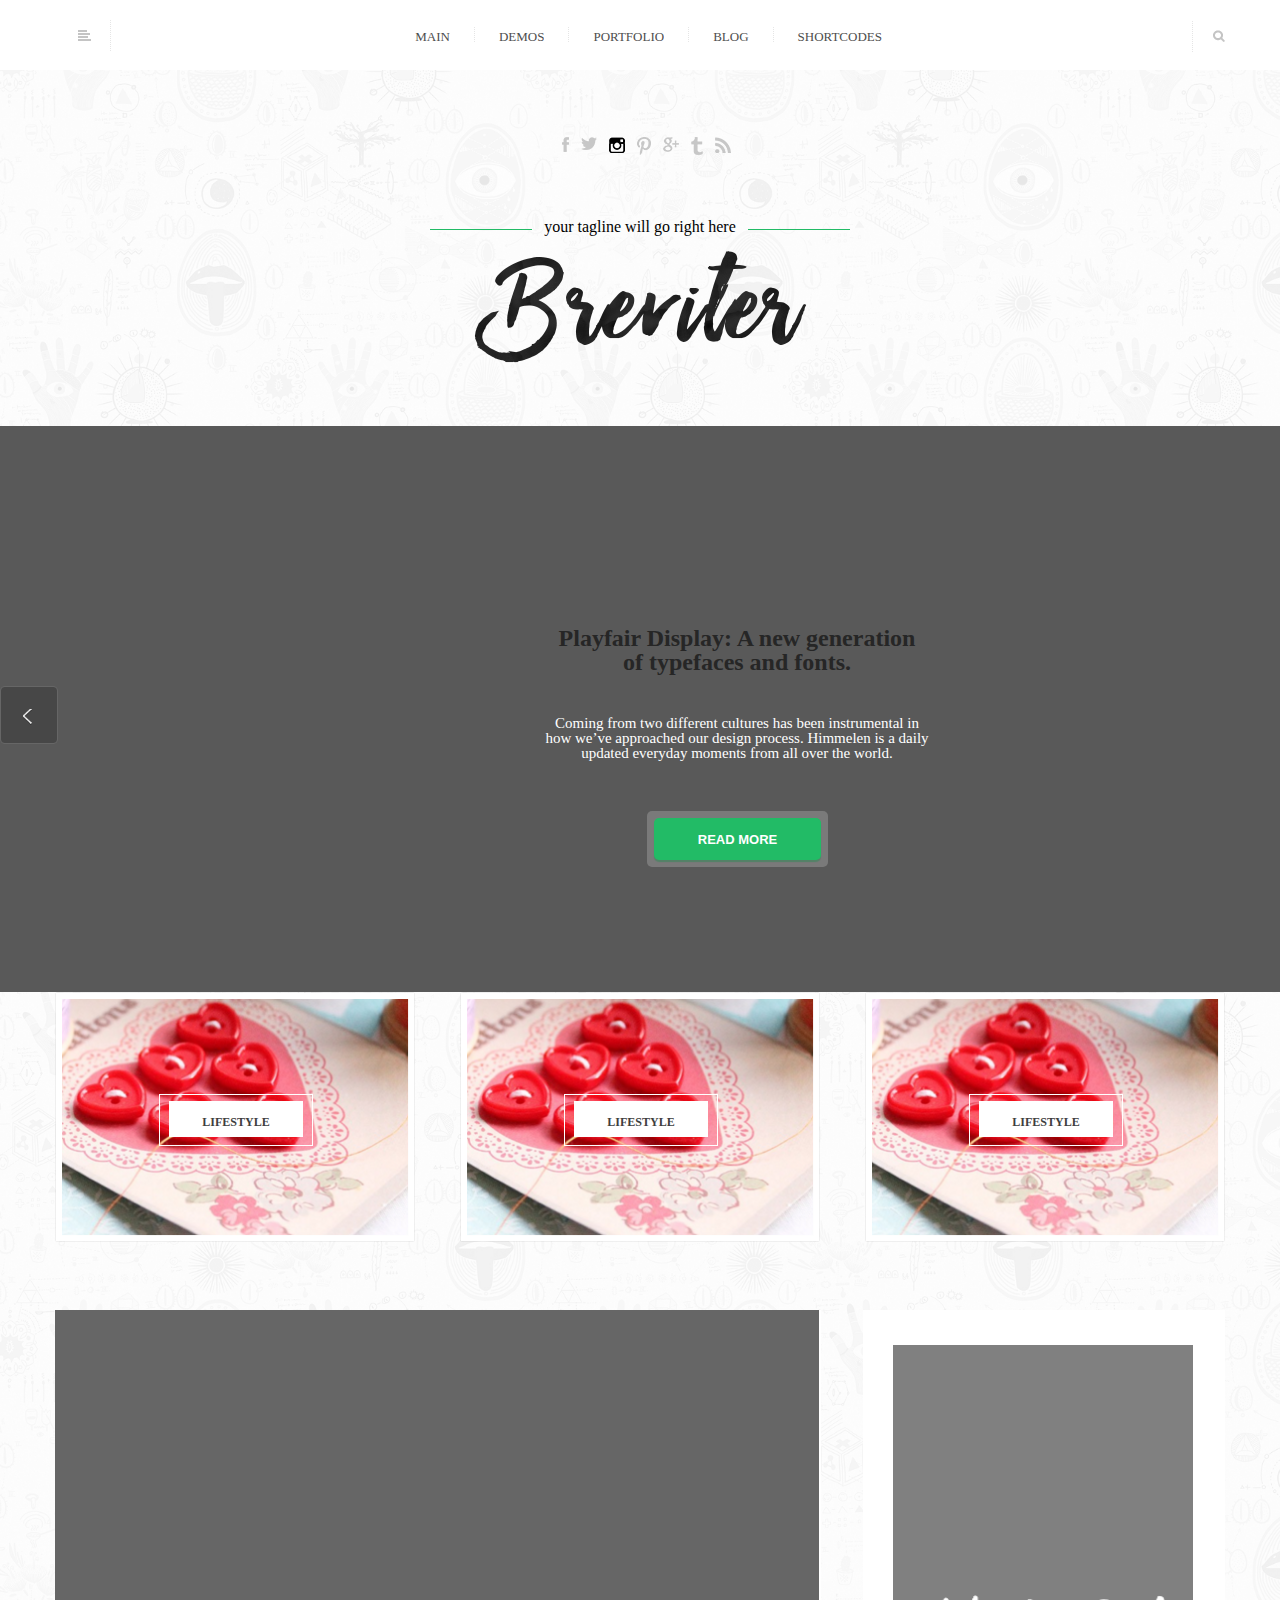
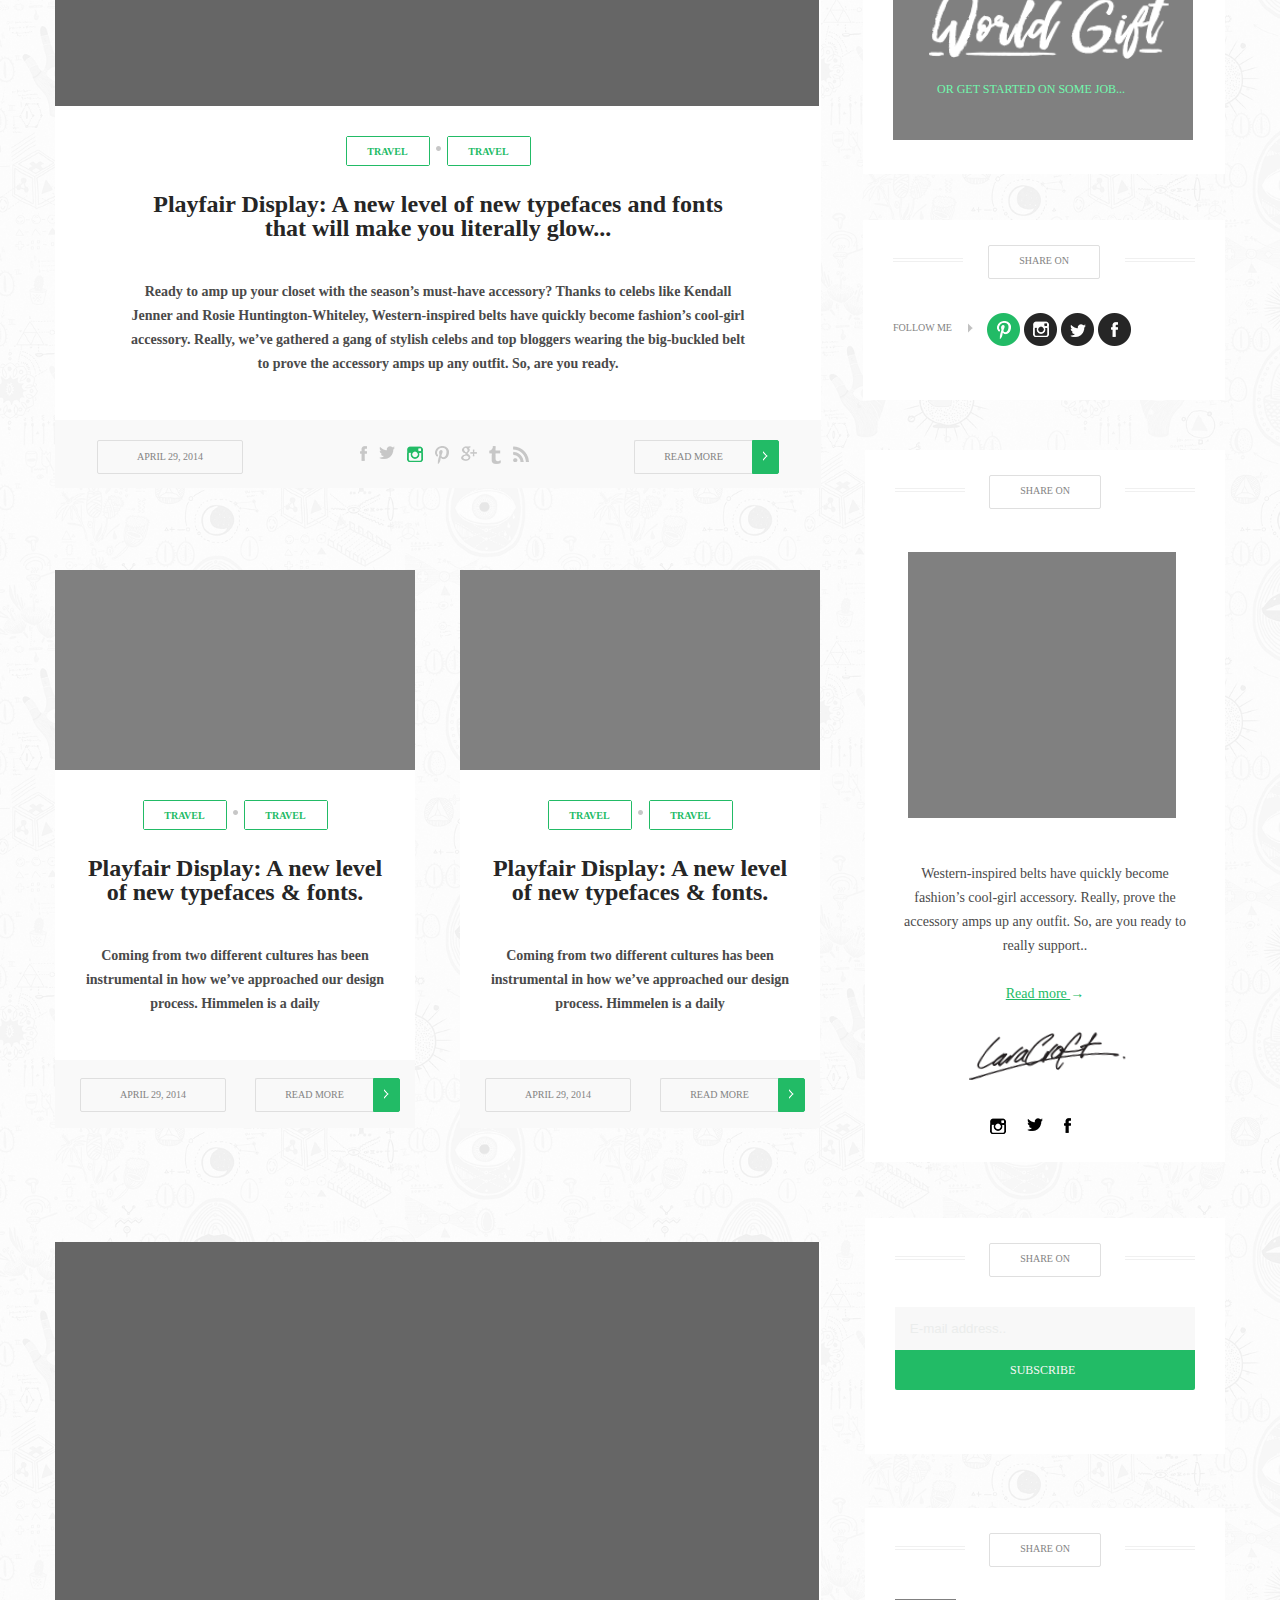
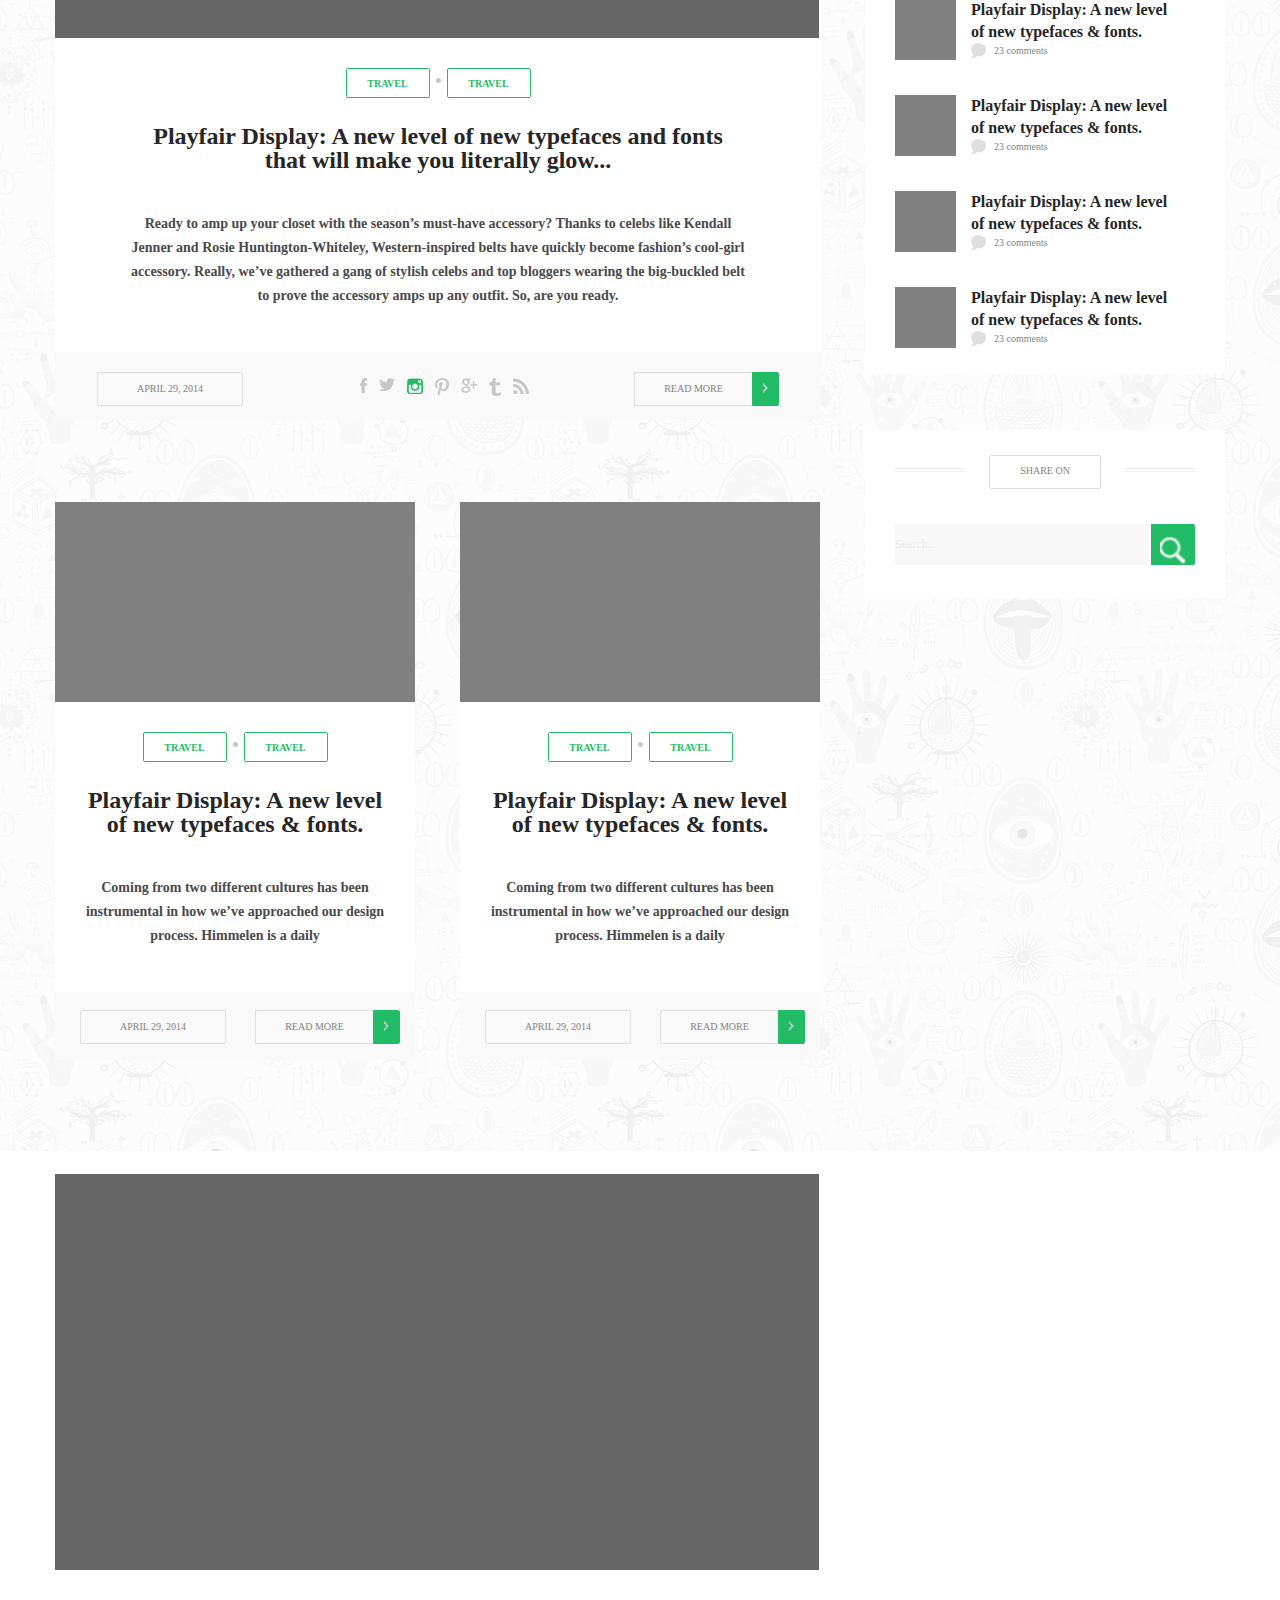
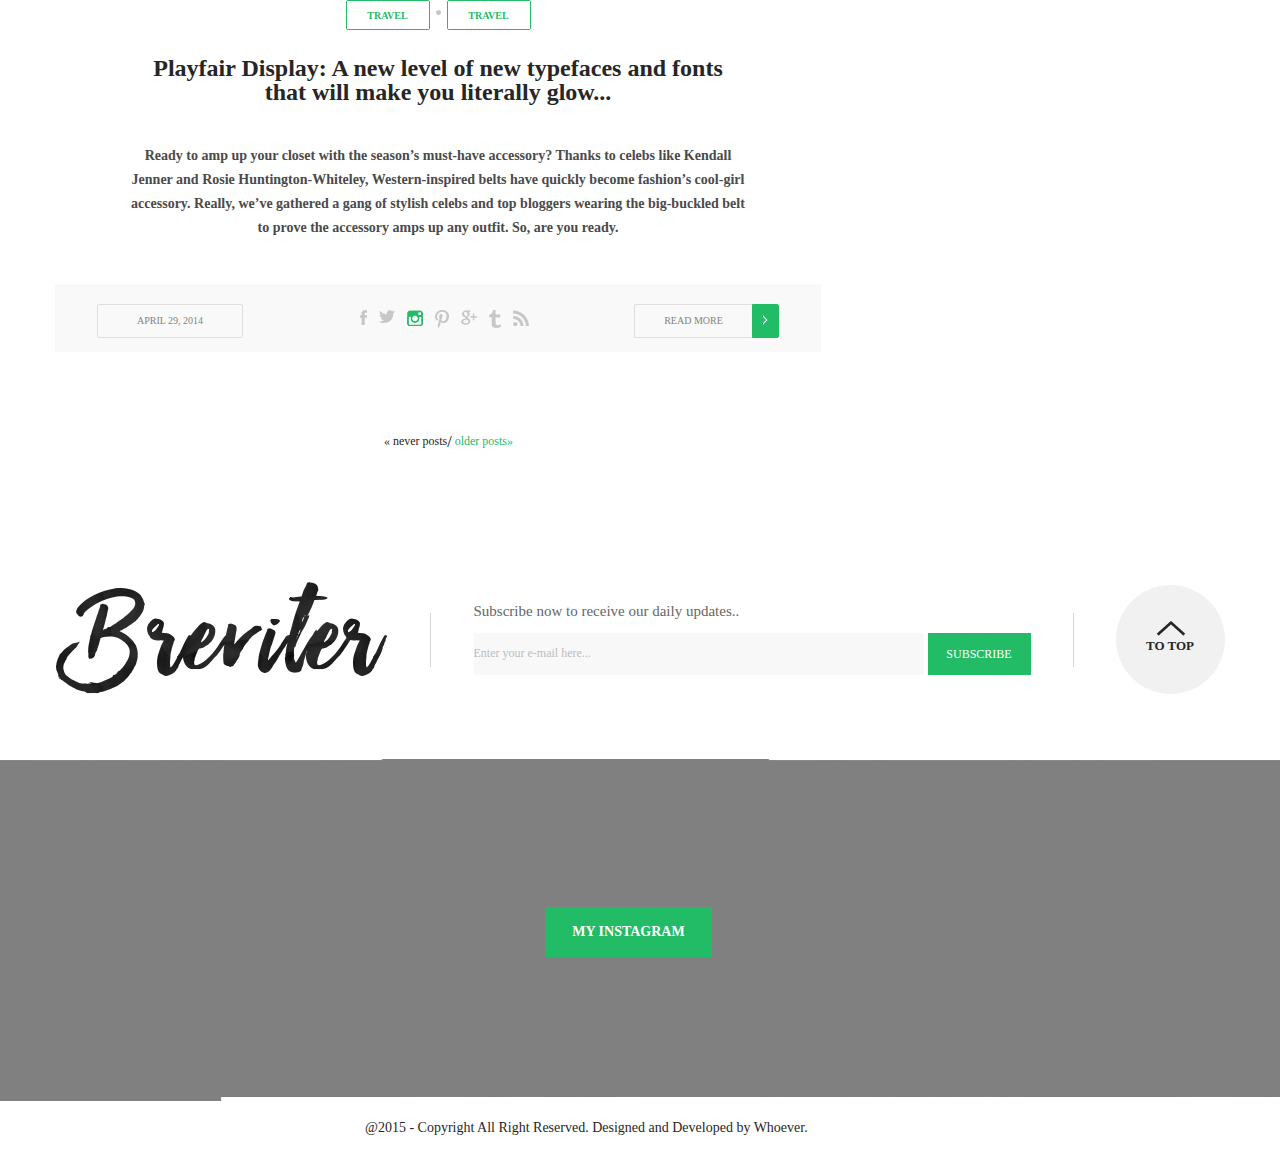
<file: index.html>
<!doctype html>
<html xmlns="http://www.w3.org/1999/xhtml">

<head>
	<meta http-equiv="Content-Type" content="text/html; charset=utf-8" />
	<meta name="viewport" content="width=device-width; initial-scale=1">
	<link rel="stylesheet" href="css/all.css" type="text/css" />
	<link rel="stylesheet" href="sass/fonts.css" type="text/css" />
	<script type="text/javascript" src="js/jquery-3.2.0.js"></script>
	<script type="text/javascript" src="js/main.js"></script>
	<title>Breviter</title>
</head>

<body>
	<div id="wrapper">
		<header>
			<div class="layout">
				<div class="logo">

				</div>
				<div class="menu">



					<div class="icon">
						<img src="./images/icon.png" alt="ico">

					</div>
					<div class="div-er">
						<img src="./images/div-er.png" alt="div-er">

					</div>


				</div>
				<div class="search">

					<img src="./images/Search.png" alt="search">
				</div>
				<div class="div-er2">

					<img src="./images/div -er copy.png" alt="div-er2">
				</div>
			</div>


			<nav>
				<ul>
					<li>
						<a href="#" class="link">MAIN</a>
					</li>
					<li>
						<img src="./images/Layer 5.png" alt="Layer">
					</li>
					<li>
						<a href="#" class="link">DEMOS</a>
					</li>
					<li>
						<img src="./images/Layer 5.png" alt="Layer">
					</li>
					<li>
						<a href="#" class="link">PORTFOLIO</a>
					</li>
					<li>
						<img src="./images/Layer 5.png" alt="Layer">
					</li>
					<li>
						<a href="#" class="link">BLOG</a>
					</li>
					<li>
						<img src="./images/Layer 5.png" alt="Layer">
					</li>
					<li>
						<a href="#" class="link">SHORTCODES</a>
					</li>
				</ul>
			</nav>

	</div>


	</header>
	<main>
		<div id="content">
			<section>
				<div class="layout-bg">

					<div class="bg">
						<img src="./images/bg.png" alt="bg">
					</div>
				</div>
			</section>
			<div class="layout">
				<section class="first-view">
					<div class="view">


						<div class="socials">
							<ul>
								<li>
									<a href="#">
										<img src="./images/fb-icon.png" alt="fb">
									</a>
								</li>
								<li>
									<a href="#">
										<img src="./images/tw-icon.png" alt="tw">
									</a>
								</li>
								<li>
									<a href="#">
										<img src="./images/inst-icon.png" alt="inst">
									</a>
								</li>
								<li>
									<a href="#">
										<img src="./images/pinterest-icon.png" alt="pinterest">
									</a>
								</li>
								<li>
									<a href="#">
										<img src="./images/google-icon.png" alt="google">
									</a>
								</li>
								<li>
									<a href="#">
										<img src="./images/tumbr-icon.png" alt="tumbr">
									</a>
								</li>
								<li>
									<a href="#">
										<img src="./images/rss-icon.png" alt="rss">
									</a>
								</li>

							</ul>
						</div>
						<div class="logo-first-view">
							<ul>

								<li>
									<img src="./images/strip-left.png" alt="strip-left">
								</li>
								<li>
									<p>your tagline will go right here</p>
								</li>
								<li>
									<img src="./images/strip-right.png" alt="strip-right">
								</li>
							</ul>

						</div>
						<div class="logo-main">
							<img src="./images/logo-main.png" alt="logo">
						</div>
					</div>
				</section>

			</div>

			<section class="slider">

				<div class="layout-slider">

					<div class="slider-view">



						<div class="button-l">
							<input type="image" src="./images/slider-button-l.png" alt="bt-l">


						</div>

						<div class="slider-text">
							<h1>

								Playfair Display: A new generation <p>of typefaces and fonts.

								</p>

							</h1>


							<div class="detail-text">
								Coming from two different cultures has been instrumental in<p>


									how we’ve approached our design process. Himmelen is a daily</p>
								<p>

									updated everyday moments from all over the world.
								</p>
							</div>




							<div class="button-shadow">

								<input class="main-button" type="button" value="read more">

							</div>


						</div>

						<div class="button-r">
							<input type="image" src="./images/slider-button-r.png" alt="bt-r">


						</div>
					</div>
				</div>
			</section>
			<div class="layout">
				<section class="lifestyles">
					<div class="left-box">
						<img src="./images/bg-img-lifestylesbox.png" alt="bg-img-box">
						<div class="button">
							<div class="bt">
								<div class="lifestyle-bt-text">lifestyle</div>
							</div>
						</div>
					</div>
					<div class="middle-box">
						<img src="./images/bg-img-lifestylesbox.png" alt="bg-img-box">
						<div class="button">
							<div class="bt">
								<div class="lifestyle-bt-text">lifestyle</div>
							</div>
						</div>
					</div>
					<div class="right-box">
						<img src="./images/bg-img-lifestylesbox.png" alt="bg-img-box">
						<div class="button">
							<div class="bt">
								<div class="lifestyle-bt-text">lifestyle</div>
							</div>
						</div>
					</div>

				</section>

				<section class="about-us">

					<div class="main-box">
						<img src="./images/main-box-img.png" alt="box-img">
						<div class="travel-tag">


							<div class="icon-travel">

								<a class="icon-bg" href="#">

									<p class="text-travel">travel</p>

								</a>

							</div>
							<img src="./images/mid-bullet-travel.png" alt="bullet">
							<div class="icon-travel">

								<a class="icon-bg" href="#">

									<p class="text-travel">travel</p>

								</a>

							</div>
						</div>
						<h1>
							Playfair Display: A new level of new typefaces and fonts
							<p>that will make you literally glow...</p>
						</h1>

						<h2>
							Ready to amp up your closet with the season’s must-have accessory? Thanks to celebs like
							Kendall
							<p>Jenner and Rosie Huntington-Whiteley, Western-inspired belts have quickly become
								fashion’s cool-girl</p>
							<p>accessory. Really, we’ve gathered a gang of stylish celebs and top bloggers wearing the
								big-buckled belt</p> to prove the accessory amps up any outfit. So, are you ready.
						</h2>

						<div class="footer-main-box">

							<input class="data-tag-mainbox" type="button" value="april 29, 2014">


							<div class="socials-main-box">
								<ul>
									<li>
										<a href="#">
											<img src="./images/fb-icon-mainbox.png" alt="fb">
										</a>
									</li>
									<li>
										<a href="#">
											<img src="./images/tw-icon-mainbox.png" alt="tw">
										</a>
									</li>
									<li>
										<a href="#">
											<img src="./images/inst-icon-mainbox.png" alt="inst">
										</a>
									</li>
									<li>
										<a href="#">
											<img src="./images/pinterest-icon-mainbox.png" alt="pinterest">
										</a>
									</li>
									<li>
										<a href="#">
											<img src="./images/google-icon-mainbox.png" alt="google">
										</a>
									</li>
									<li>
										<a href="#">
											<img src="./images/tumblr-icon-mainbox.png" alt="tumbr">
										</a>
									</li>
									<li>
										<a href="#">
											<img src="./images/rss-icon-mainbox.png" alt="rss">
										</a>
									</li>

								</ul>
							</div>
							<div class="readmore-button">


								<input class="readmore-tag-mainbox" type="button" value="read more">

								<div class="kit-tag-mainbox">

									<img src="./images/arrow-read-button.png" alt="arrow-read-button">


								</div>
							</div>

						</div>






					</div>


					<div class="world-gift-box">
						<div class="img-world-gift">
							<img src="./images/word-gift-img.png" alt="world-gift">
						</div>
						<div class="text-worldgift-box">

							<div class="img-logo">

								<img src="./images/world-gift-logo.png" alt="wg-logo">

							</div>
							<p>
								or get started on some job...
							</p>

						</div>




					</div>

					<div class="follow-me-box">

						<div class="share-logo">


							<div class="strip-followbox-left">
								<img src="./images/strip-follow-box.png" alt="strip-follow-box">
							</div>
							<div class="share-icon">

								<p>
									share on
								</p>

							</div>
							<div class="strip-followbox-right">
								<img src="./images/strip-follow-box.png" alt="strip-follow-box">
							</div>
						</div>


						<div class="socials-followme-box">

							<p>
								follow me
							</p>

							<div class="arrow-followme-box">
								<img src="./images/arrow-followme-box.png" alt="arrow-followme-box">
							</div>

							<div class="socials-icon">
								<ul>
									<li>
										<a href="#">
											<img src="./images/pinterest-followme-box.png" alt="pinterest-follow-box">
										</a>
									</li>
									<li>
										<a href="#">
											<img src="./images/inst-followme-box.png" alt="inst-follow-box">
										</a>
									</li>
									<li>
										<a href="#">
											<img src="./images/tw-followme-box.png" alt="tw-follow-box">
										</a>
									</li>
									<li>
										<a href="#">
											<img src="./images/fb-followme-box.png" alt="fb-follow-box">
										</a>
									</li>


								</ul>
							</div>
						</div>









					</div>

					<div class="caracraft-box">

						<div class="share-logo">


							<div class="strip-followbox-left">
								<img src="./images/strip-follow-box.png" alt="strip-follow-box">
							</div>
							<div class="share-icon">

								<p>
									share on
								</p>

							</div>
							<div class="strip-followbox-right">
								<img src="./images/strip-follow-box.png" alt="strip-follow-box">
							</div>
						</div>
						<div class="caracraft-box-img">
							<img src="./images/img-caracraft-box.png" alt="img-caracraft">

						</div>

						<div class="caracraft-box-text">

							<p>Western-inspired belts have quickly become </p>
							<p>fashion’s cool-girl accessory. Really, prove the </p>
							<p>accessory amps up any outfit. So, are you ready to </p>
							<p>really support..</p>

						</div>

						<div class="caracraft-box-readmore-text">

							<p><span>Read more </span>→</p>

						</div>

						<div class="caracraft-box-logo">

							<img src="./images/caracraft-box-logo.png" alt="caracraft-box-logo">

						</div>

						<div class="socials-icon-caracraft-box">
							<ul>
								<li>
									<a href="#">
										<img src="./images/inst-logo-caracraft-box.png" alt="inst-logo-caracraft">
									</a>
								</li>
								<li>
									<a href="#">
										<img src="./images/tw-logo-caracraft-box.png" alt="tw-logo-caracraft">
									</a>
								</li>
								<li>
									<a href="#">
										<img src="./images/fb-logo-caracraft-box.png" alt="fb-logo-caracraft">
									</a>
								</li>



							</ul>
						</div>




					</div>







					<div class="small-main-box">
						<img src="./images/small-mainbox-img.png" alt="small-box-img">
						<div class="travel-tag-small">


							<div class="icon-travel-small">

								<a class="icon-bg-small" href="#">

									<p class="text-travel-small">travel</p>

								</a>

							</div>
							<img src="./images/mid-bullet-travel.png" alt="bullet">
							<div class="icon-travel-small">

								<a class="icon-bg-small" href="#">

									<p class="text-travel-small">travel</p>

								</a>

							</div>
						</div>
						<h1>
							Playfair Display: A new level
							<p>of new typefaces & fonts.</p>
						</h1>

						<h2>
							Coming from two different cultures has been
							<p>instrumental in how we’ve approached our design</p>
							<p>process. Himmelen is a daily </p>
						</h2>

						<div class="footer-mainbox-small">

							<input class="datatag-mainbox-small" type="button" value="april 29, 2014">


							<div class="readmore-button-small">


								<input class="readmore-mainbox-small" type="button" value="read more">

								<div class="kit-mainbox-small">

									<img src="./images/arrow-read-button.png" alt="arrow-read-button">


								</div>
							</div>

						</div>






					</div>


					<div class="small-main-box">
						<img src="./images/small-mainbox-img.png" alt="small-box-img">
						<div class="travel-tag-small">


							<div class="icon-travel-small">

								<a class="icon-bg-small" href="#">

									<p class="text-travel-small">travel</p>

								</a>

							</div>
							<img src="./images/mid-bullet-travel.png" alt="bullet">
							<div class="icon-travel-small">

								<a class="icon-bg-small" href="#">

									<p class="text-travel-small">travel</p>

								</a>

							</div>
						</div>
						<h1>
							Playfair Display: A new level
							<p>of new typefaces & fonts.</p>
						</h1>

						<h2>
							Coming from two different cultures has been
							<p>instrumental in how we’ve approached our design</p>
							<p>process. Himmelen is a daily </p>
						</h2>

						<div class="footer-mainbox-small">

							<input class="datatag-mainbox-small" type="button" value="april 29, 2014">


							<div class="readmore-button-small">


								<input class="readmore-mainbox-small" type="button" value="read more">

								<div class="kit-mainbox-small">

									<img src="./images/arrow-read-button.png" alt="arrow-read-button">


								</div>
							</div>

						</div>






					</div>




					<div class="email-subscribe-box">

						<div class="share-logo">


							<div class="strip-followbox-left">
								<img src="./images/strip-follow-box.png" alt="strip-follow-box">
							</div>
							<div class="share-icon">

								<p>
									share on
								</p>

							</div>
							<div class="strip-followbox-right">
								<img src="./images/strip-follow-box.png" alt="strip-follow-box">
							</div>
						</div>


						<input class="email-enter" type="email" placeholder="    E-mail address..">

						<input class="email-subscribe-button" type="button" value="Subscribe">
					</div>








					<div class="main-box">
						<img src="./images/main-box-img.png" alt="box-img">
						<div class="travel-tag">


							<div class="icon-travel">

								<a class="icon-bg" href="#">

									<p class="text-travel">travel</p>

								</a>

							</div>
							<img src="./images/mid-bullet-travel.png" alt="bullet">
							<div class="icon-travel">

								<a class="icon-bg" href="#">

									<p class="text-travel">travel</p>

								</a>

							</div>
						</div>
						<h1>
							Playfair Display: A new level of new typefaces and fonts
							<p>that will make you literally glow...</p>
						</h1>

						<h2>
							Ready to amp up your closet with the season’s must-have accessory? Thanks to celebs like
							Kendall
							<p>Jenner and Rosie Huntington-Whiteley, Western-inspired belts have quickly become
								fashion’s cool-girl</p>
							<p>accessory. Really, we’ve gathered a gang of stylish celebs and top bloggers wearing the
								big-buckled belt</p> to prove the accessory amps up any outfit. So, are you ready.
						</h2>

						<div class="footer-main-box">

							<input class="data-tag-mainbox" type="button" value="april 29, 2014">


							<div class="socials-main-box">
								<ul>
									<li>
										<a href="#">
											<img src="./images/fb-icon-mainbox.png" alt="fb">
										</a>
									</li>
									<li>
										<a href="#">
											<img src="./images/tw-icon-mainbox.png" alt="tw">
										</a>
									</li>
									<li>
										<a href="#">
											<img src="./images/inst-icon-mainbox.png" alt="inst">
										</a>
									</li>
									<li>
										<a href="#">
											<img src="./images/pinterest-icon-mainbox.png" alt="pinterest">
										</a>
									</li>
									<li>
										<a href="#">
											<img src="./images/google-icon-mainbox.png" alt="google">
										</a>
									</li>
									<li>
										<a href="#">
											<img src="./images/tumblr-icon-mainbox.png" alt="tumbr">
										</a>
									</li>
									<li>
										<a href="#">
											<img src="./images/rss-icon-mainbox.png" alt="rss">
										</a>
									</li>

								</ul>
							</div>
							<div class="readmore-button">


								<input class="readmore-tag-mainbox" type="button" value="read more">

								<div class="kit-tag-mainbox">

									<img src="./images/arrow-read-button.png" alt="arrow-read-button">


								</div>
							</div>

						</div>






					</div>
					<div class="comentar-box">

						<div class="share-logo">


							<div class="strip-followbox-left">
								<img src="./images/strip-follow-box.png" alt="strip-follow-box">
							</div>
							<div class="share-icon">

								<p>
									share on
								</p>

							</div>
							<div class="strip-followbox-right">
								<img src="./images/strip-follow-box.png" alt="strip-follow-box">
							</div>
						</div>

						<div class="comentar-box-view">

							<div class="comentar-avatar">
								<img src="./images/img-comentar-avatar.png" alt="comentar-avatar">
							</div>

							<div class="comentar-text">
								<p>Playfair Display: A new level </p>
								<p>of new typefaces & fonts.</p>
							</div>
							<div class="comentar-count">
								<img src="./images/coment-icon.png" alt="coment-icon">

								<p>23 comments</p>
							</div>



						</div>
						<div class="comentar-box-view">

							<div class="comentar-avatar">
								<img src="./images/img-comentar-avatar.png" alt="comentar-avatar">
							</div>

							<div class="comentar-text">
								<p>Playfair Display: A new level </p>
								<p>of new typefaces & fonts.</p>
							</div>
							<div class="comentar-count">
								<img src="./images/coment-icon.png" alt="coment-icon">

								<p>23 comments</p>
							</div>



						</div>

						<div class="comentar-box-view">

							<div class="comentar-avatar">
								<img src="./images/img-comentar-avatar.png" alt="comentar-avatar">
							</div>

							<div class="comentar-text">
								<p>Playfair Display: A new level </p>
								<p>of new typefaces & fonts.</p>
							</div>
							<div class="comentar-count">
								<img src="./images/coment-icon.png" alt="coment-icon">

								<p>23 comments</p>
							</div>



						</div>

						<div class="comentar-box-view">

							<div class="comentar-avatar">
								<img src="./images/img-comentar-avatar.png" alt="comentar-avatar">
							</div>

							<div class="comentar-text">
								<p>Playfair Display: A new level </p>
								<p>of new typefaces & fonts.</p>
							</div>
							<div class="comentar-count">
								<img src="./images/coment-icon.png" alt="coment-icon">

								<p>23 comments</p>
							</div>



						</div>

					</div>

					<div class="search-box">

						<div class="share-logo">


							<div class="strip-followbox-left">
								<img src="./images/strip-follow-box.png" alt="strip-follow-box">
							</div>
							<div class="share-icon">

								<p>
									share on
								</p>

							</div>
							<div class="strip-followbox-right">
								<img src="./images/strip-follow-box.png" alt="strip-follow-box">
							</div>
						</div>

						<input type="text" placeholder="Search.." class="search">
						<button type="submit" class="bt-search">
							<img src="./images/search-icon.png" alt="search-icon">
						</button>

					</div>

					<div class="small-main-box">
						<img src="./images/small-mainbox-img.png" alt="small-box-img">
						<div class="travel-tag-small">


							<div class="icon-travel-small">

								<a class="icon-bg-small" href="#">

									<p class="text-travel-small">travel</p>

								</a>

							</div>
							<img src="./images/mid-bullet-travel.png" alt="bullet">
							<div class="icon-travel-small">

								<a class="icon-bg-small" href="#">

									<p class="text-travel-small">travel</p>

								</a>

							</div>
						</div>
						<h1>
							Playfair Display: A new level
							<p>of new typefaces & fonts.</p>
						</h1>

						<h2>
							Coming from two different cultures has been
							<p>instrumental in how we’ve approached our design</p>
							<p>process. Himmelen is a daily </p>
						</h2>

						<div class="footer-mainbox-small">

							<input class="datatag-mainbox-small" type="button" value="april 29, 2014">


							<div class="readmore-button-small">


								<input class="readmore-mainbox-small" type="button" value="read more">

								<div class="kit-mainbox-small">

									<img src="./images/arrow-read-button.png" alt="arrow-read-button">


								</div>
							</div>

						</div>






					</div>
					<div class="small-main-box">
						<img src="./images/small-mainbox-img.png" alt="small-box-img">
						<div class="travel-tag-small">


							<div class="icon-travel-small">

								<a class="icon-bg-small" href="#">

									<p class="text-travel-small">travel</p>

								</a>

							</div>
							<img src="./images/mid-bullet-travel.png" alt="bullet">
							<div class="icon-travel-small">

								<a class="icon-bg-small" href="#">

									<p class="text-travel-small">travel</p>

								</a>

							</div>
						</div>
						<h1>
							Playfair Display: A new level
							<p>of new typefaces & fonts.</p>
						</h1>

						<h2>
							Coming from two different cultures has been
							<p>instrumental in how we’ve approached our design</p>
							<p>process. Himmelen is a daily </p>
						</h2>

						<div class="footer-mainbox-small">

							<input class="datatag-mainbox-small" type="button" value="april 29, 2014">


							<div class="readmore-button-small">


								<input class="readmore-mainbox-small" type="button" value="read more">

								<div class="kit-mainbox-small">

									<img src="./images/arrow-read-button.png" alt="arrow-read-button">


								</div>
							</div>

						</div>






					</div>

					<div class="main-box">
						<img src="./images/main-box-img.png" alt="box-img">
						<div class="travel-tag">


							<div class="icon-travel">

								<a class="icon-bg" href="#">

									<p class="text-travel">travel</p>

								</a>

							</div>
							<img src="./images/mid-bullet-travel.png" alt="bullet">
							<div class="icon-travel">

								<a class="icon-bg" href="#">

									<p class="text-travel">travel</p>

								</a>

							</div>
						</div>
						<h1>
							Playfair Display: A new level of new typefaces and fonts
							<p>that will make you literally glow...</p>
						</h1>

						<h2>
							Ready to amp up your closet with the season’s must-have accessory? Thanks to celebs like
							Kendall
							<p>Jenner and Rosie Huntington-Whiteley, Western-inspired belts have quickly become
								fashion’s cool-girl</p>
							<p>accessory. Really, we’ve gathered a gang of stylish celebs and top bloggers wearing the
								big-buckled belt</p> to prove the accessory amps up any outfit. So, are you ready.
						</h2>

						<div class="footer-main-box">

							<input class="data-tag-mainbox" type="button" value="april 29, 2014">


							<div class="socials-main-box">
								<ul>
									<li>
										<a href="#">
											<img src="./images/fb-icon-mainbox.png" alt="fb">
										</a>
									</li>
									<li>
										<a href="#">
											<img src="./images/tw-icon-mainbox.png" alt="tw">
										</a>
									</li>
									<li>
										<a href="#">
											<img src="./images/inst-icon-mainbox.png" alt="inst">
										</a>
									</li>
									<li>
										<a href="#">
											<img src="./images/pinterest-icon-mainbox.png" alt="pinterest">
										</a>
									</li>
									<li>
										<a href="#">
											<img src="./images/google-icon-mainbox.png" alt="google">
										</a>
									</li>
									<li>
										<a href="#">
											<img src="./images/tumblr-icon-mainbox.png" alt="tumbr">
										</a>
									</li>
									<li>
										<a href="#">
											<img src="./images/rss-icon-mainbox.png" alt="rss">
										</a>
									</li>

								</ul>
							</div>
							<div class="readmore-button">


								<input class="readmore-tag-mainbox" type="button" value="read more">

								<div class="kit-tag-mainbox">

									<img src="./images/arrow-read-button.png" alt="arrow-read-button">


								</div>
							</div>

						</div>






					</div>
					
					<div class="switch">
					<input class="never-post-button" type="button" value="« never posts">
					<p>/</p>
					<input class="older-post-button" type="button" value=" older posts»">
				</div>
				</section>

			</div>





		</div>


		<div id="sidebar">

		</div>
		<aside>




		</aside>
		</div>
	</main>
	<footer>
		<div class="layout">


			<div class="footer-first-view">

				<div class="footer-logo">

					<img src="./images/footer-logo.png" alt="f-logo">

				</div>
				<div class="footer-strip">

				</div>
				<div class="footer-subscribe-box">

					<p>
						Subscribe now to receive our daily updates..
					</p>

					<input class="footer-email-add" type="email" value="Enter your e-mail here...">

					<input class="footer-email-add-button" type="button" value="subscribe">
				</div>
				<div class="footer-strip">

				</div>

				<div class="to-top-button">

					<img src="./images/arrow-to-top.png" alt="to-top">

					<p>to top</p>

				</div>
			</div>



		</div>

		<div class="footer-inst">

			<img src="./images/footer-img-bg.png" alt="img-bg-footer">
			<div class="layout">
				<input class="footer-inst-button" type="button" value="my instagram">
				<div class="bottom-text">
					@2015 - Copyright All Right Reserved. Designed and Developed by Whoever.
				</div>
			</div>
		</div>
	</footer>
	</div>
</body>

</html>
</file>
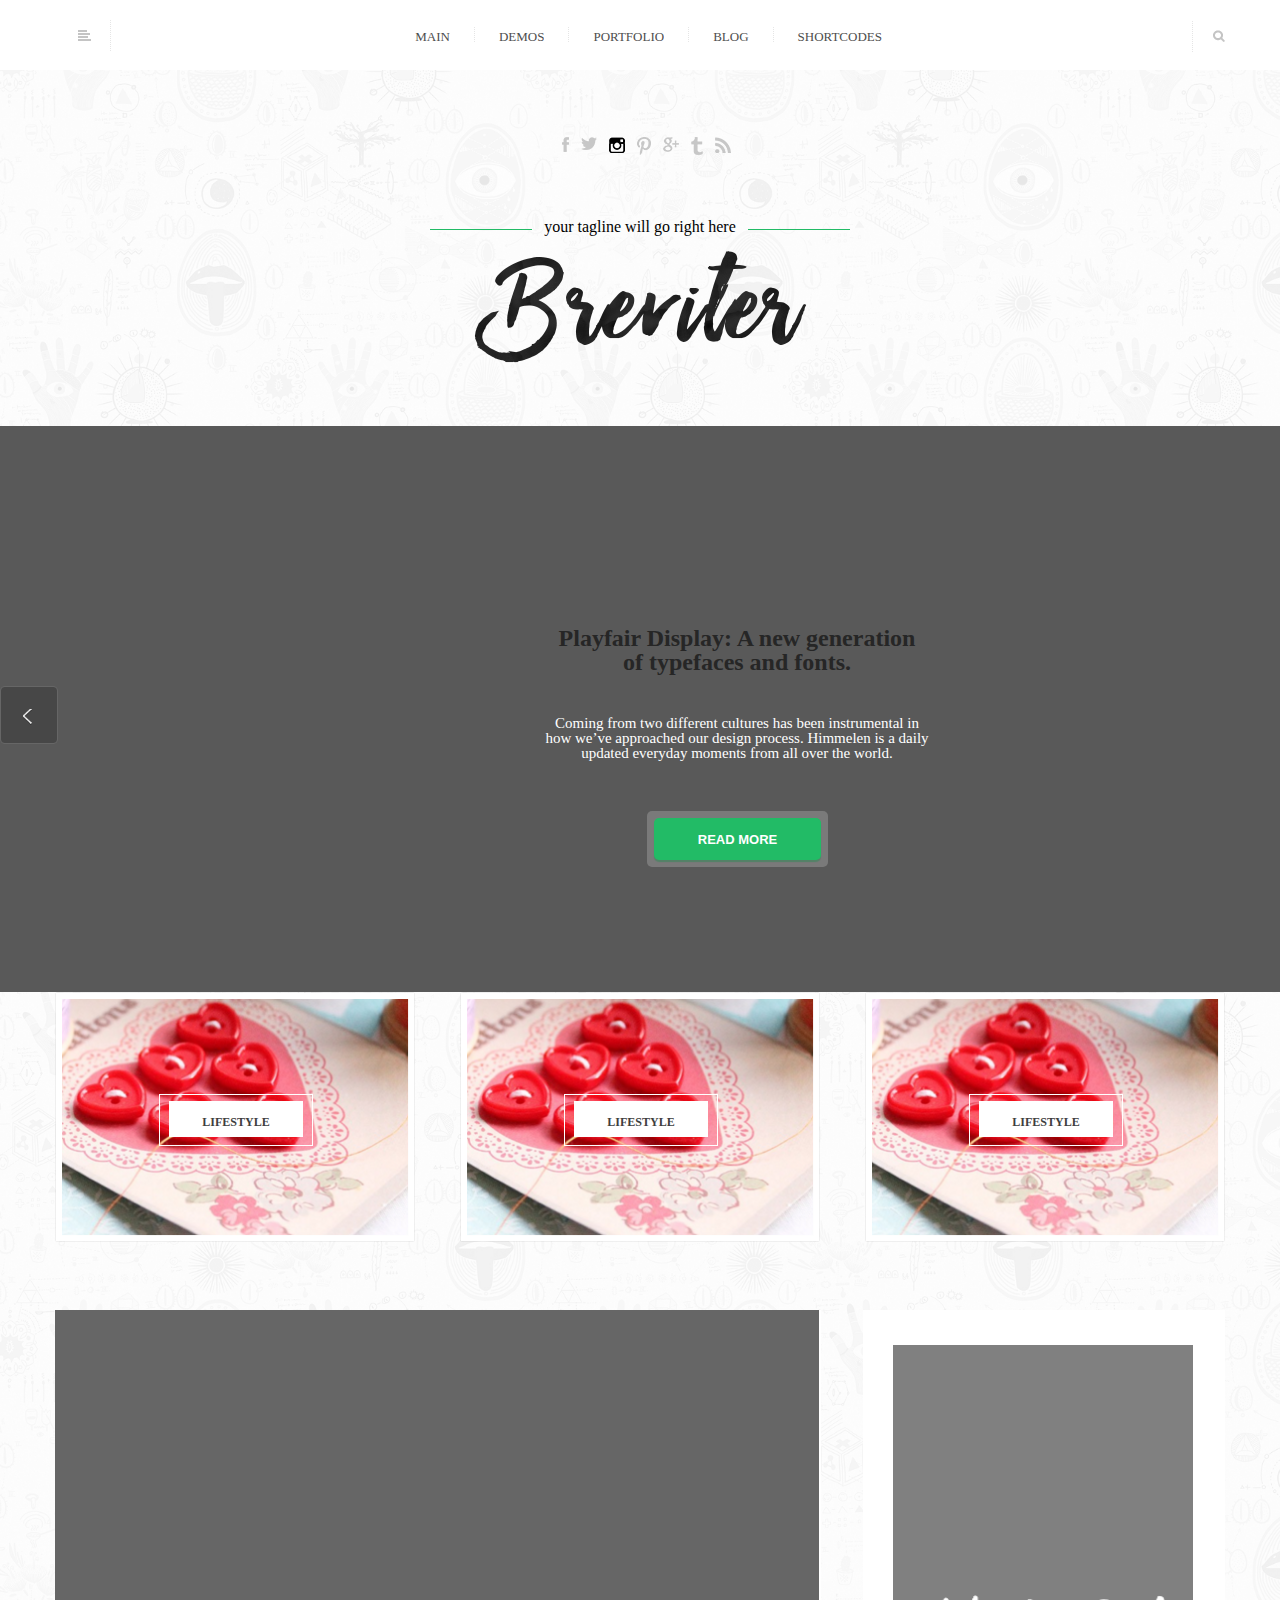
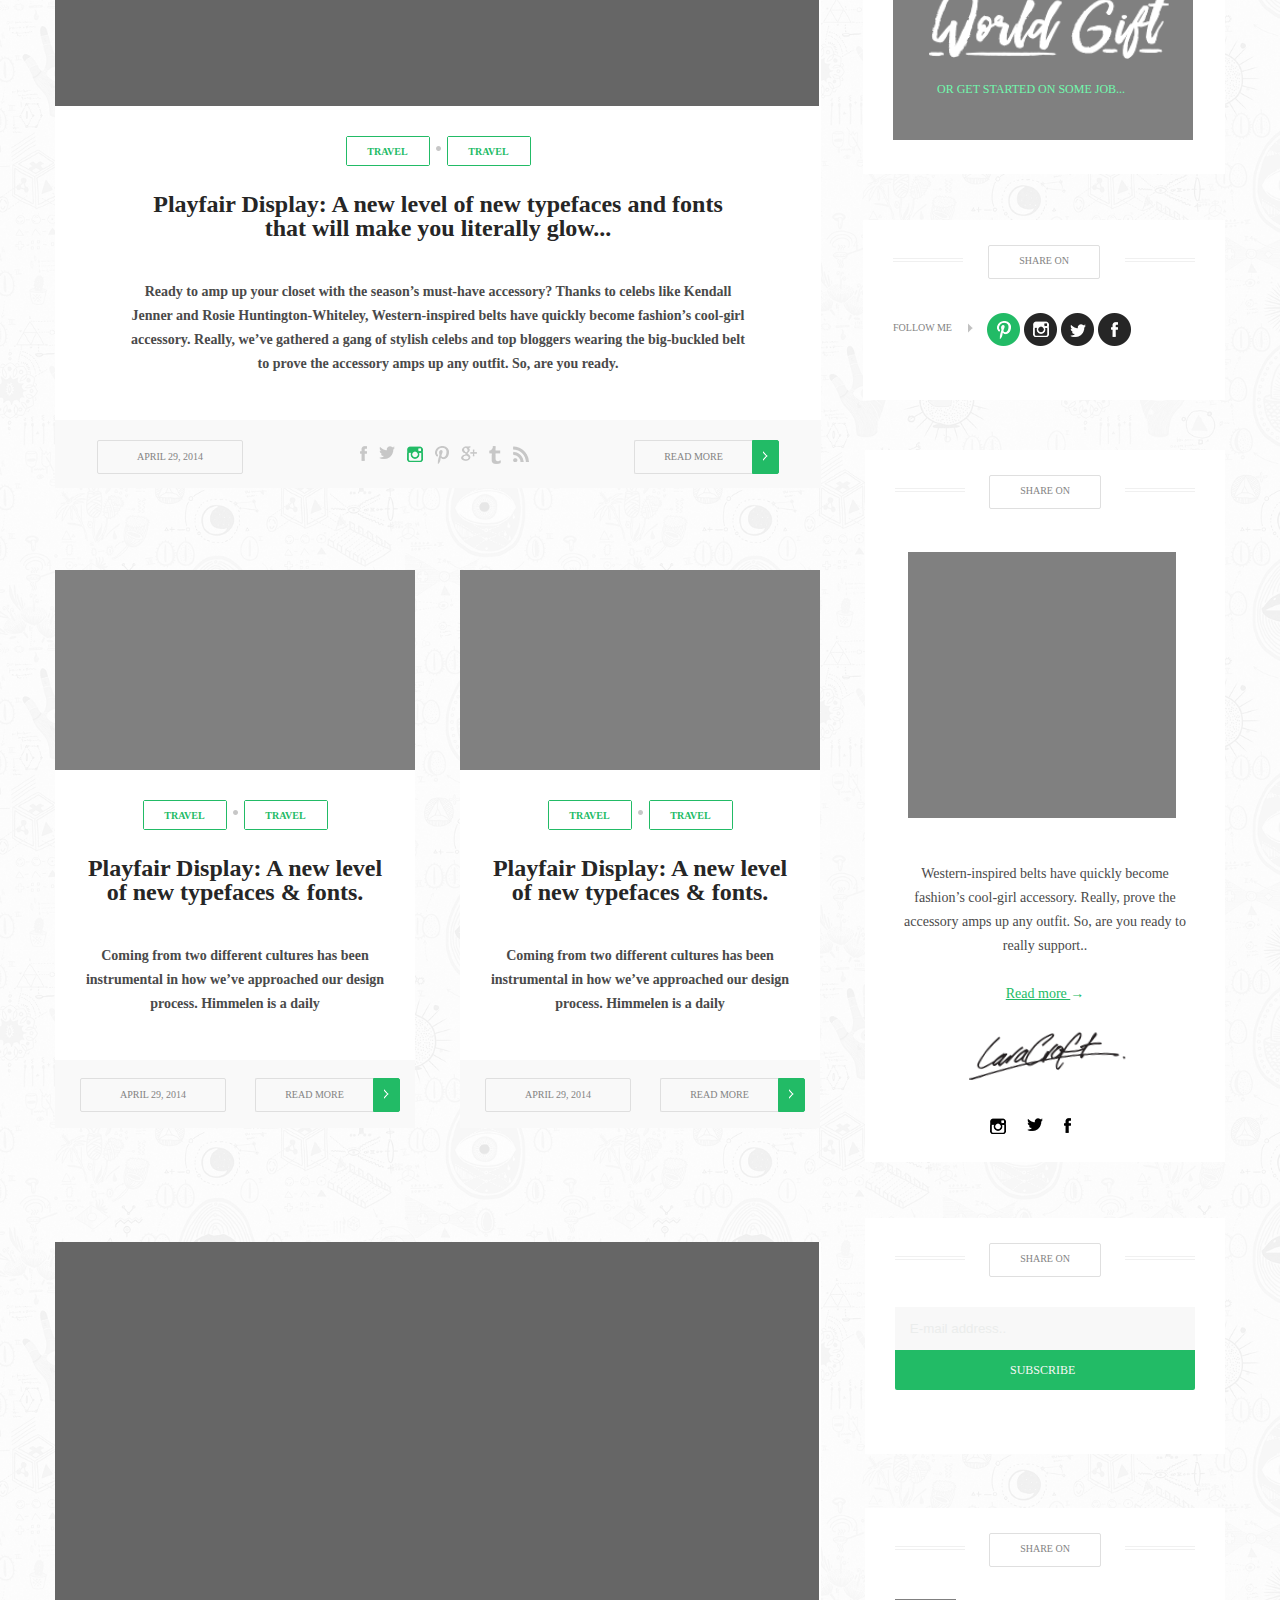
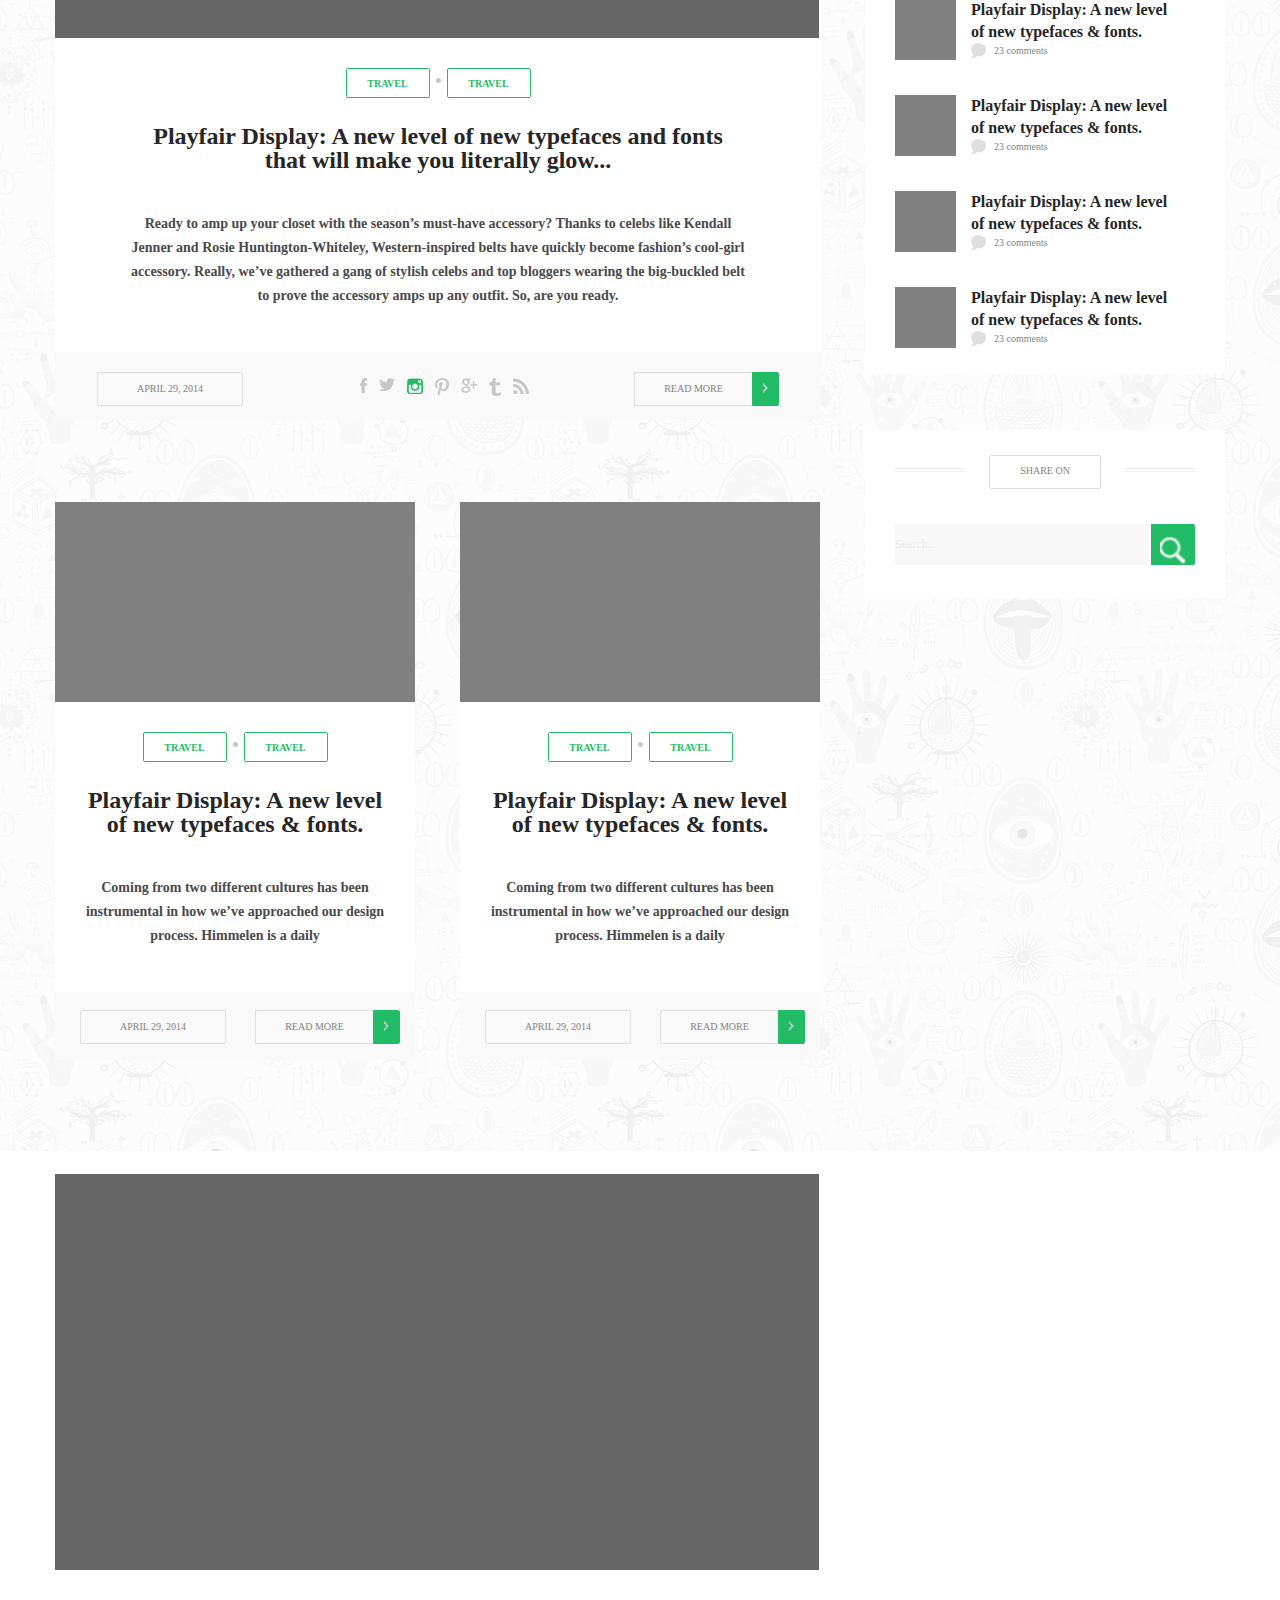
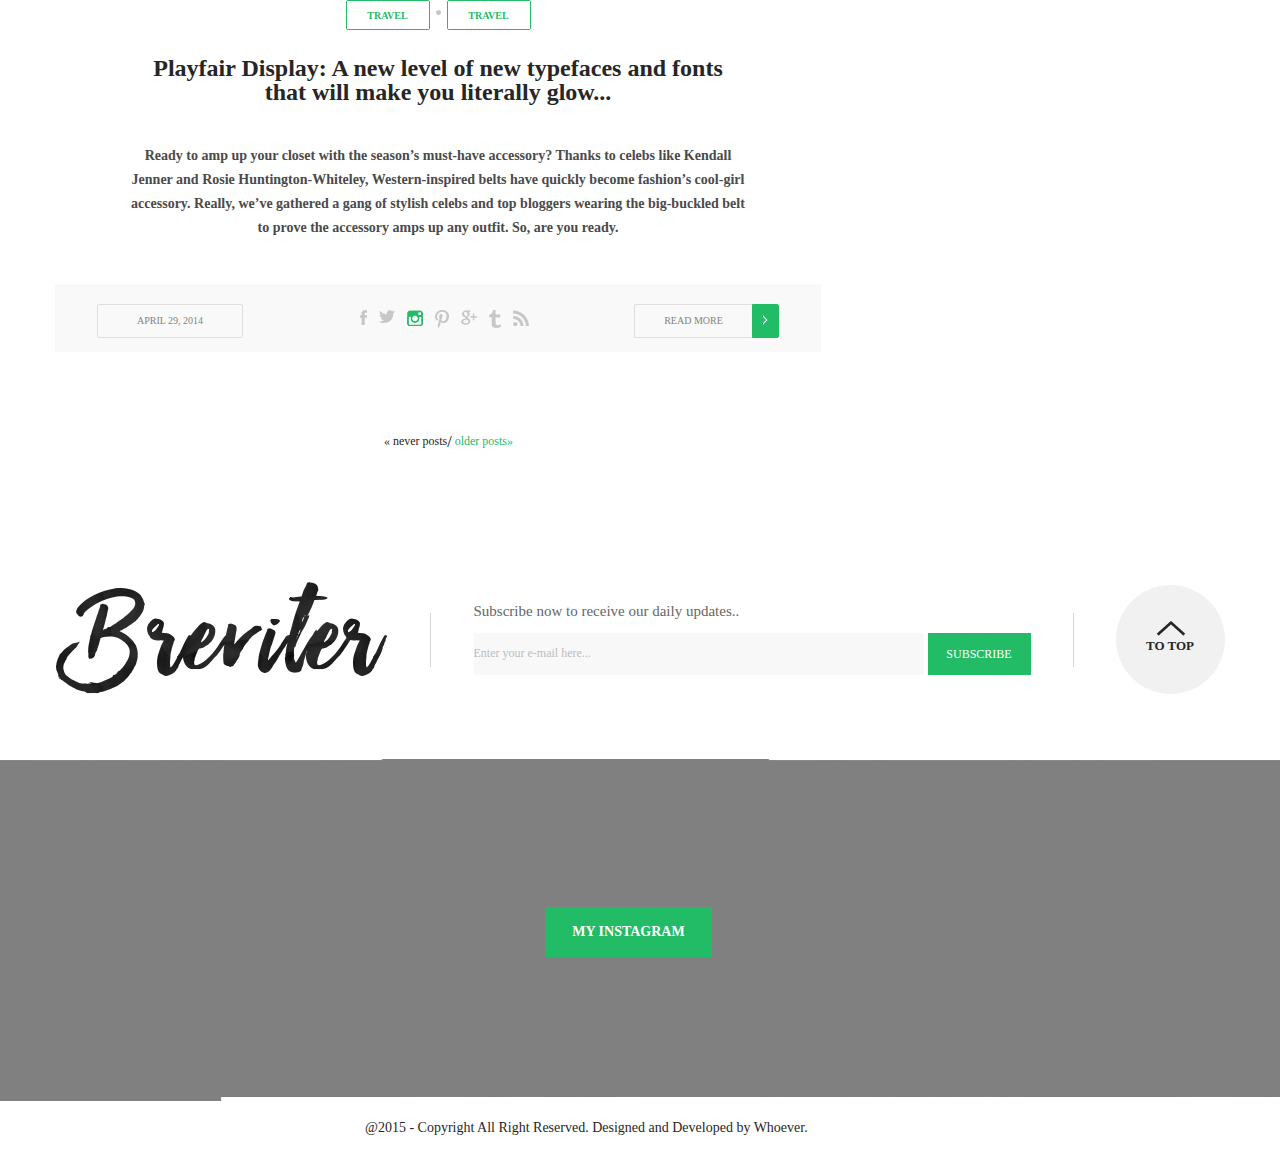
<file: homepage.html>
<!doctype html>
<html xmlns="http://www.w3.org/1999/xhtml">

<head>
	<meta http-equiv="Content-Type" content="text/html; charset=utf-8" />
	<meta name="viewport" content="width=device-width; initial-scale=1">
	<link rel="stylesheet" href="css/all.css" type="text/css" />
	<link rel="stylesheet" href="sass/fonts.css" type="text/css" />
	<script type="text/javascript" src="js/jquery-3.2.0.js"></script>
	<script type="text/javascript" src="js/main.js"></script>
	<title>Breviter</title>
</head>

<body>
	<div id="wrapper">
		<header>
			<div class="layout">
				<div class="logo">

				</div>
				<div class="menu">



					<div class="icon">
						<img src="./images/icon.png" alt="ico">

					</div>
					<div class="div-er">
						<img src="./images/div-er.png" alt="div-er">

					</div>


				</div>
				<div class="search">

					<img src="./images/Search.png" alt="search">
				</div>
				<div class="div-er2">

					<img src="./images/div -er copy.png" alt="div-er2">
				</div>
			</div>


			<nav>
				<ul>
					<li>
						<a href="#" class="link">MAIN</a>
					</li>
					<li>
						<img src="./images/Layer 5.png" alt="Layer">
					</li>
					<li>
						<a href="#" class="link">DEMOS</a>
					</li>
					<li>
						<img src="./images/Layer 5.png" alt="Layer">
					</li>
					<li>
						<a href="#" class="link">PORTFOLIO</a>
					</li>
					<li>
						<img src="./images/Layer 5.png" alt="Layer">
					</li>
					<li>
						<a href="#" class="link">BLOG</a>
					</li>
					<li>
						<img src="./images/Layer 5.png" alt="Layer">
					</li>
					<li>
						<a href="#" class="link">SHORTCODES</a>
					</li>
				</ul>
			</nav>

	</div>


	</header>
	<main>
		<div id="content">
			<section>
				<div class="layout-bg">

					<div class="bg">
						<img src="./images/bg.png" alt="bg">
					</div>
				</div>
			</section>
			<div class="layout">
				<section class="first-view">
					<div class="view">


						<div class="socials">
							<ul>
								<li>
									<a href="#">
										<img src="./images/fb-icon.png" alt="fb">
									</a>
								</li>
								<li>
									<a href="#">
										<img src="./images/tw-icon.png" alt="tw">
									</a>
								</li>
								<li>
									<a href="#">
										<img src="./images/inst-icon.png" alt="inst">
									</a>
								</li>
								<li>
									<a href="#">
										<img src="./images/pinterest-icon.png" alt="pinterest">
									</a>
								</li>
								<li>
									<a href="#">
										<img src="./images/google-icon.png" alt="google">
									</a>
								</li>
								<li>
									<a href="#">
										<img src="./images/tumbr-icon.png" alt="tumbr">
									</a>
								</li>
								<li>
									<a href="#">
										<img src="./images/rss-icon.png" alt="rss">
									</a>
								</li>

							</ul>
						</div>
						<div class="logo-first-view">
							<ul>

								<li>
									<img src="./images/strip-left.png" alt="strip-left">
								</li>
								<li>
									<p>your tagline will go right here</p>
								</li>
								<li>
									<img src="./images/strip-right.png" alt="strip-right">
								</li>
							</ul>

						</div>
						<div class="logo-main">
							<img src="./images/logo-main.png" alt="logo">
						</div>
					</div>
				</section>

			</div>

			<section class="slider">

				<div class="layout-slider">

					<div class="slider-view">



						<div class="button-l">
							<input type="image" src="./images/slider-button-l.png" alt="bt-l">


						</div>

						<div class="slider-text">
							<h1>

								Playfair Display: A new generation <p>of typefaces and fonts.

								</p>

							</h1>


							<div class="detail-text">
								Coming from two different cultures has been instrumental in<p>


									how we’ve approached our design process. Himmelen is a daily</p>
								<p>

									updated everyday moments from all over the world.
								</p>
							</div>




							<div class="button-shadow">

								<input class="main-button" type="button" value="read more">

							</div>


						</div>

						<div class="button-r">
							<input type="image" src="./images/slider-button-r.png" alt="bt-r">


						</div>
					</div>
				</div>
			</section>
			<div class="layout">
				<section class="lifestyles">
					<div class="left-box">
						<img src="./images/bg-img-lifestylesbox.png" alt="bg-img-box">
						<div class="button">
							<div class="bt">
								<div class="lifestyle-bt-text">lifestyle</div>
							</div>
						</div>
					</div>
					<div class="middle-box">
						<img src="./images/bg-img-lifestylesbox.png" alt="bg-img-box">
						<div class="button">
							<div class="bt">
								<div class="lifestyle-bt-text">lifestyle</div>
							</div>
						</div>
					</div>
					<div class="right-box">
						<img src="./images/bg-img-lifestylesbox.png" alt="bg-img-box">
						<div class="button">
							<div class="bt">
								<div class="lifestyle-bt-text">lifestyle</div>
							</div>
						</div>
					</div>

				</section>

				<section class="about-us">

					<div class="main-box">
						<img src="./images/main-box-img.png" alt="box-img">
						<div class="travel-tag">


							<div class="icon-travel">

								<a class="icon-bg" href="#">

									<p class="text-travel">travel</p>

								</a>

							</div>
							<img src="./images/mid-bullet-travel.png" alt="bullet">
							<div class="icon-travel">

								<a class="icon-bg" href="#">

									<p class="text-travel">travel</p>

								</a>

							</div>
						</div>
						<h1>
							Playfair Display: A new level of new typefaces and fonts
							<p>that will make you literally glow...</p>
						</h1>

						<h2>
							Ready to amp up your closet with the season’s must-have accessory? Thanks to celebs like
							Kendall
							<p>Jenner and Rosie Huntington-Whiteley, Western-inspired belts have quickly become
								fashion’s cool-girl</p>
							<p>accessory. Really, we’ve gathered a gang of stylish celebs and top bloggers wearing the
								big-buckled belt</p> to prove the accessory amps up any outfit. So, are you ready.
						</h2>

						<div class="footer-main-box">

							<input class="data-tag-mainbox" type="button" value="april 29, 2014">


							<div class="socials-main-box">
								<ul>
									<li>
										<a href="#">
											<img src="./images/fb-icon-mainbox.png" alt="fb">
										</a>
									</li>
									<li>
										<a href="#">
											<img src="./images/tw-icon-mainbox.png" alt="tw">
										</a>
									</li>
									<li>
										<a href="#">
											<img src="./images/inst-icon-mainbox.png" alt="inst">
										</a>
									</li>
									<li>
										<a href="#">
											<img src="./images/pinterest-icon-mainbox.png" alt="pinterest">
										</a>
									</li>
									<li>
										<a href="#">
											<img src="./images/google-icon-mainbox.png" alt="google">
										</a>
									</li>
									<li>
										<a href="#">
											<img src="./images/tumblr-icon-mainbox.png" alt="tumbr">
										</a>
									</li>
									<li>
										<a href="#">
											<img src="./images/rss-icon-mainbox.png" alt="rss">
										</a>
									</li>

								</ul>
							</div>
							<div class="readmore-button">


								<input class="readmore-tag-mainbox" type="button" value="read more">

								<div class="kit-tag-mainbox">

									<img src="./images/arrow-read-button.png" alt="arrow-read-button">


								</div>
							</div>

						</div>






					</div>


					<div class="world-gift-box">
						<div class="img-world-gift">
							<img src="./images/word-gift-img.png" alt="world-gift">
						</div>
						<div class="text-worldgift-box">

							<div class="img-logo">

								<img src="./images/world-gift-logo.png" alt="wg-logo">

							</div>
							<p>
								or get started on some job...
							</p>

						</div>




					</div>

					<div class="follow-me-box">

						<div class="share-logo">


							<div class="strip-followbox-left">
								<img src="./images/strip-follow-box.png" alt="strip-follow-box">
							</div>
							<div class="share-icon">

								<p>
									share on
								</p>

							</div>
							<div class="strip-followbox-right">
								<img src="./images/strip-follow-box.png" alt="strip-follow-box">
							</div>
						</div>


						<div class="socials-followme-box">

							<p>
								follow me
							</p>

							<div class="arrow-followme-box">
								<img src="./images/arrow-followme-box.png" alt="arrow-followme-box">
							</div>

							<div class="socials-icon">
								<ul>
									<li>
										<a href="#">
											<img src="./images/pinterest-followme-box.png" alt="pinterest-follow-box">
										</a>
									</li>
									<li>
										<a href="#">
											<img src="./images/inst-followme-box.png" alt="inst-follow-box">
										</a>
									</li>
									<li>
										<a href="#">
											<img src="./images/tw-followme-box.png" alt="tw-follow-box">
										</a>
									</li>
									<li>
										<a href="#">
											<img src="./images/fb-followme-box.png" alt="fb-follow-box">
										</a>
									</li>


								</ul>
							</div>
						</div>









					</div>

					<div class="caracraft-box">

						<div class="share-logo">


							<div class="strip-followbox-left">
								<img src="./images/strip-follow-box.png" alt="strip-follow-box">
							</div>
							<div class="share-icon">

								<p>
									share on
								</p>

							</div>
							<div class="strip-followbox-right">
								<img src="./images/strip-follow-box.png" alt="strip-follow-box">
							</div>
						</div>
						<div class="caracraft-box-img">
							<img src="./images/img-caracraft-box.png" alt="img-caracraft">

						</div>

						<div class="caracraft-box-text">

							<p>Western-inspired belts have quickly become </p>
							<p>fashion’s cool-girl accessory. Really, prove the </p>
							<p>accessory amps up any outfit. So, are you ready to </p>
							<p>really support..</p>

						</div>

						<div class="caracraft-box-readmore-text">

							<p><span>Read more </span>→</p>

						</div>

						<div class="caracraft-box-logo">

							<img src="./images/caracraft-box-logo.png" alt="caracraft-box-logo">

						</div>

						<div class="socials-icon-caracraft-box">
							<ul>
								<li>
									<a href="#">
										<img src="./images/inst-logo-caracraft-box.png" alt="inst-logo-caracraft">
									</a>
								</li>
								<li>
									<a href="#">
										<img src="./images/tw-logo-caracraft-box.png" alt="tw-logo-caracraft">
									</a>
								</li>
								<li>
									<a href="#">
										<img src="./images/fb-logo-caracraft-box.png" alt="fb-logo-caracraft">
									</a>
								</li>



							</ul>
						</div>




					</div>







					<div class="small-main-box">
						<img src="./images/small-mainbox-img.png" alt="small-box-img">
						<div class="travel-tag-small">


							<div class="icon-travel-small">

								<a class="icon-bg-small" href="#">

									<p class="text-travel-small">travel</p>

								</a>

							</div>
							<img src="./images/mid-bullet-travel.png" alt="bullet">
							<div class="icon-travel-small">

								<a class="icon-bg-small" href="#">

									<p class="text-travel-small">travel</p>

								</a>

							</div>
						</div>
						<h1>
							Playfair Display: A new level
							<p>of new typefaces & fonts.</p>
						</h1>

						<h2>
							Coming from two different cultures has been
							<p>instrumental in how we’ve approached our design</p>
							<p>process. Himmelen is a daily </p>
						</h2>

						<div class="footer-mainbox-small">

							<input class="datatag-mainbox-small" type="button" value="april 29, 2014">


							<div class="readmore-button-small">


								<input class="readmore-mainbox-small" type="button" value="read more">

								<div class="kit-mainbox-small">

									<img src="./images/arrow-read-button.png" alt="arrow-read-button">


								</div>
							</div>

						</div>






					</div>


					<div class="small-main-box">
						<img src="./images/small-mainbox-img.png" alt="small-box-img">
						<div class="travel-tag-small">


							<div class="icon-travel-small">

								<a class="icon-bg-small" href="#">

									<p class="text-travel-small">travel</p>

								</a>

							</div>
							<img src="./images/mid-bullet-travel.png" alt="bullet">
							<div class="icon-travel-small">

								<a class="icon-bg-small" href="#">

									<p class="text-travel-small">travel</p>

								</a>

							</div>
						</div>
						<h1>
							Playfair Display: A new level
							<p>of new typefaces & fonts.</p>
						</h1>

						<h2>
							Coming from two different cultures has been
							<p>instrumental in how we’ve approached our design</p>
							<p>process. Himmelen is a daily </p>
						</h2>

						<div class="footer-mainbox-small">

							<input class="datatag-mainbox-small" type="button" value="april 29, 2014">


							<div class="readmore-button-small">


								<input class="readmore-mainbox-small" type="button" value="read more">

								<div class="kit-mainbox-small">

									<img src="./images/arrow-read-button.png" alt="arrow-read-button">


								</div>
							</div>

						</div>






					</div>




					<div class="email-subscribe-box">

						<div class="share-logo">


							<div class="strip-followbox-left">
								<img src="./images/strip-follow-box.png" alt="strip-follow-box">
							</div>
							<div class="share-icon">

								<p>
									share on
								</p>

							</div>
							<div class="strip-followbox-right">
								<img src="./images/strip-follow-box.png" alt="strip-follow-box">
							</div>
						</div>


						<input class="email-enter" type="email" placeholder="    E-mail address..">

						<input class="email-subscribe-button" type="button" value="Subscribe">
					</div>








					<div class="main-box">
						<img src="./images/main-box-img.png" alt="box-img">
						<div class="travel-tag">


							<div class="icon-travel">

								<a class="icon-bg" href="#">

									<p class="text-travel">travel</p>

								</a>

							</div>
							<img src="./images/mid-bullet-travel.png" alt="bullet">
							<div class="icon-travel">

								<a class="icon-bg" href="#">

									<p class="text-travel">travel</p>

								</a>

							</div>
						</div>
						<h1>
							Playfair Display: A new level of new typefaces and fonts
							<p>that will make you literally glow...</p>
						</h1>

						<h2>
							Ready to amp up your closet with the season’s must-have accessory? Thanks to celebs like
							Kendall
							<p>Jenner and Rosie Huntington-Whiteley, Western-inspired belts have quickly become
								fashion’s cool-girl</p>
							<p>accessory. Really, we’ve gathered a gang of stylish celebs and top bloggers wearing the
								big-buckled belt</p> to prove the accessory amps up any outfit. So, are you ready.
						</h2>

						<div class="footer-main-box">

							<input class="data-tag-mainbox" type="button" value="april 29, 2014">


							<div class="socials-main-box">
								<ul>
									<li>
										<a href="#">
											<img src="./images/fb-icon-mainbox.png" alt="fb">
										</a>
									</li>
									<li>
										<a href="#">
											<img src="./images/tw-icon-mainbox.png" alt="tw">
										</a>
									</li>
									<li>
										<a href="#">
											<img src="./images/inst-icon-mainbox.png" alt="inst">
										</a>
									</li>
									<li>
										<a href="#">
											<img src="./images/pinterest-icon-mainbox.png" alt="pinterest">
										</a>
									</li>
									<li>
										<a href="#">
											<img src="./images/google-icon-mainbox.png" alt="google">
										</a>
									</li>
									<li>
										<a href="#">
											<img src="./images/tumblr-icon-mainbox.png" alt="tumbr">
										</a>
									</li>
									<li>
										<a href="#">
											<img src="./images/rss-icon-mainbox.png" alt="rss">
										</a>
									</li>

								</ul>
							</div>
							<div class="readmore-button">


								<input class="readmore-tag-mainbox" type="button" value="read more">

								<div class="kit-tag-mainbox">

									<img src="./images/arrow-read-button.png" alt="arrow-read-button">


								</div>
							</div>

						</div>






					</div>
					<div class="comentar-box">

						<div class="share-logo">


							<div class="strip-followbox-left">
								<img src="./images/strip-follow-box.png" alt="strip-follow-box">
							</div>
							<div class="share-icon">

								<p>
									share on
								</p>

							</div>
							<div class="strip-followbox-right">
								<img src="./images/strip-follow-box.png" alt="strip-follow-box">
							</div>
						</div>

						<div class="comentar-box-view">

							<div class="comentar-avatar">
								<img src="./images/img-comentar-avatar.png" alt="comentar-avatar">
							</div>

							<div class="comentar-text">
								<p>Playfair Display: A new level </p>
								<p>of new typefaces & fonts.</p>
							</div>
							<div class="comentar-count">
								<img src="./images/coment-icon.png" alt="coment-icon">

								<p>23 comments</p>
							</div>



						</div>
						<div class="comentar-box-view">

							<div class="comentar-avatar">
								<img src="./images/img-comentar-avatar.png" alt="comentar-avatar">
							</div>

							<div class="comentar-text">
								<p>Playfair Display: A new level </p>
								<p>of new typefaces & fonts.</p>
							</div>
							<div class="comentar-count">
								<img src="./images/coment-icon.png" alt="coment-icon">

								<p>23 comments</p>
							</div>



						</div>

						<div class="comentar-box-view">

							<div class="comentar-avatar">
								<img src="./images/img-comentar-avatar.png" alt="comentar-avatar">
							</div>

							<div class="comentar-text">
								<p>Playfair Display: A new level </p>
								<p>of new typefaces & fonts.</p>
							</div>
							<div class="comentar-count">
								<img src="./images/coment-icon.png" alt="coment-icon">

								<p>23 comments</p>
							</div>



						</div>

						<div class="comentar-box-view">

							<div class="comentar-avatar">
								<img src="./images/img-comentar-avatar.png" alt="comentar-avatar">
							</div>

							<div class="comentar-text">
								<p>Playfair Display: A new level </p>
								<p>of new typefaces & fonts.</p>
							</div>
							<div class="comentar-count">
								<img src="./images/coment-icon.png" alt="coment-icon">

								<p>23 comments</p>
							</div>



						</div>

					</div>

					<div class="search-box">

						<div class="share-logo">


							<div class="strip-followbox-left">
								<img src="./images/strip-follow-box.png" alt="strip-follow-box">
							</div>
							<div class="share-icon">

								<p>
									share on
								</p>

							</div>
							<div class="strip-followbox-right">
								<img src="./images/strip-follow-box.png" alt="strip-follow-box">
							</div>
						</div>

						<input type="text" placeholder="Search.." class="search">
						<button type="submit" class="bt-search">
							<img src="./images/search-icon.png" alt="search-icon">
						</button>

					</div>

					<div class="small-main-box">
						<img src="./images/small-mainbox-img.png" alt="small-box-img">
						<div class="travel-tag-small">


							<div class="icon-travel-small">

								<a class="icon-bg-small" href="#">

									<p class="text-travel-small">travel</p>

								</a>

							</div>
							<img src="./images/mid-bullet-travel.png" alt="bullet">
							<div class="icon-travel-small">

								<a class="icon-bg-small" href="#">

									<p class="text-travel-small">travel</p>

								</a>

							</div>
						</div>
						<h1>
							Playfair Display: A new level
							<p>of new typefaces & fonts.</p>
						</h1>

						<h2>
							Coming from two different cultures has been
							<p>instrumental in how we’ve approached our design</p>
							<p>process. Himmelen is a daily </p>
						</h2>

						<div class="footer-mainbox-small">

							<input class="datatag-mainbox-small" type="button" value="april 29, 2014">


							<div class="readmore-button-small">


								<input class="readmore-mainbox-small" type="button" value="read more">

								<div class="kit-mainbox-small">

									<img src="./images/arrow-read-button.png" alt="arrow-read-button">


								</div>
							</div>

						</div>






					</div>
					<div class="small-main-box">
						<img src="./images/small-mainbox-img.png" alt="small-box-img">
						<div class="travel-tag-small">


							<div class="icon-travel-small">

								<a class="icon-bg-small" href="#">

									<p class="text-travel-small">travel</p>

								</a>

							</div>
							<img src="./images/mid-bullet-travel.png" alt="bullet">
							<div class="icon-travel-small">

								<a class="icon-bg-small" href="#">

									<p class="text-travel-small">travel</p>

								</a>

							</div>
						</div>
						<h1>
							Playfair Display: A new level
							<p>of new typefaces & fonts.</p>
						</h1>

						<h2>
							Coming from two different cultures has been
							<p>instrumental in how we’ve approached our design</p>
							<p>process. Himmelen is a daily </p>
						</h2>

						<div class="footer-mainbox-small">

							<input class="datatag-mainbox-small" type="button" value="april 29, 2014">


							<div class="readmore-button-small">


								<input class="readmore-mainbox-small" type="button" value="read more">

								<div class="kit-mainbox-small">

									<img src="./images/arrow-read-button.png" alt="arrow-read-button">


								</div>
							</div>

						</div>






					</div>

					<div class="main-box">
						<img src="./images/main-box-img.png" alt="box-img">
						<div class="travel-tag">


							<div class="icon-travel">

								<a class="icon-bg" href="#">

									<p class="text-travel">travel</p>

								</a>

							</div>
							<img src="./images/mid-bullet-travel.png" alt="bullet">
							<div class="icon-travel">

								<a class="icon-bg" href="#">

									<p class="text-travel">travel</p>

								</a>

							</div>
						</div>
						<h1>
							Playfair Display: A new level of new typefaces and fonts
							<p>that will make you literally glow...</p>
						</h1>

						<h2>
							Ready to amp up your closet with the season’s must-have accessory? Thanks to celebs like
							Kendall
							<p>Jenner and Rosie Huntington-Whiteley, Western-inspired belts have quickly become
								fashion’s cool-girl</p>
							<p>accessory. Really, we’ve gathered a gang of stylish celebs and top bloggers wearing the
								big-buckled belt</p> to prove the accessory amps up any outfit. So, are you ready.
						</h2>

						<div class="footer-main-box">

							<input class="data-tag-mainbox" type="button" value="april 29, 2014">


							<div class="socials-main-box">
								<ul>
									<li>
										<a href="#">
											<img src="./images/fb-icon-mainbox.png" alt="fb">
										</a>
									</li>
									<li>
										<a href="#">
											<img src="./images/tw-icon-mainbox.png" alt="tw">
										</a>
									</li>
									<li>
										<a href="#">
											<img src="./images/inst-icon-mainbox.png" alt="inst">
										</a>
									</li>
									<li>
										<a href="#">
											<img src="./images/pinterest-icon-mainbox.png" alt="pinterest">
										</a>
									</li>
									<li>
										<a href="#">
											<img src="./images/google-icon-mainbox.png" alt="google">
										</a>
									</li>
									<li>
										<a href="#">
											<img src="./images/tumblr-icon-mainbox.png" alt="tumbr">
										</a>
									</li>
									<li>
										<a href="#">
											<img src="./images/rss-icon-mainbox.png" alt="rss">
										</a>
									</li>

								</ul>
							</div>
							<div class="readmore-button">


								<input class="readmore-tag-mainbox" type="button" value="read more">

								<div class="kit-tag-mainbox">

									<img src="./images/arrow-read-button.png" alt="arrow-read-button">


								</div>
							</div>

						</div>






					</div>
					
					<div class="switch">
					<input class="never-post-button" type="button" value="« never posts">
					<p>/</p>
					<input class="older-post-button" type="button" value=" older posts»">
				</div>
				</section>

			</div>





		</div>


		<div id="sidebar">

		</div>
		<aside>




		</aside>
		</div>
	</main>
	<footer>
		<div class="layout">


			<div class="footer-first-view">

				<div class="footer-logo">

					<img src="./images/footer-logo.png" alt="f-logo">

				</div>
				<div class="footer-strip">

				</div>
				<div class="footer-subscribe-box">

					<p>
						Subscribe now to receive our daily updates..
					</p>

					<input class="footer-email-add" type="email" value="Enter your e-mail here...">

					<input class="footer-email-add-button" type="button" value="subscribe">
				</div>
				<div class="footer-strip">

				</div>

				<div class="to-top-button">

					<img src="./images/arrow-to-top.png" alt="to-top">

					<p>to top</p>

				</div>
			</div>



		</div>

		<div class="footer-inst">

			<img src="./images/footer-img-bg.png" alt="img-bg-footer">
			<div class="layout">
				<input class="footer-inst-button" type="button" value="my instagram">
				<div class="bottom-text">
					@2015 - Copyright All Right Reserved. Designed and Developed by Whoever.
				</div>
			</div>
		</div>
	</footer>
	</div>
</body>

</html>
</file>
<file: sass/fonts.css>
/* Example */ 
/* @font-face {
    font-family: 'Corbel';
    src: url('../fonts/Corbel.eot');
    src: url('../fonts/Corbel.eot?#iefix') format('embedded-opentype'),
         url('../fonts/Corbel.woff') format('woff'),
         url('../fonts/Corbel.ttf') format('truetype'),
         url('../fonts/Corbel.svg#Corbel') format('svg');
    font-weight: normal;
    font-style: normal;
}
*/
</file>
<file: css/all.css>
/* SCSS Compiled */
/***************************************************              GENERAL RESET STYLES             ***************************************************/
html, body, div, span, object, iframe,
h1, h2, h3, h4, h5, h6, p, blockquote, pre,
abbr, address, cite, code,
del, dfn, em, img, ins, kbd, q, samp,
small, strong, sub, sup, var,
b, i,
dl, dt, dd, ol, ul, li,
fieldset, form, label, legend,
table, caption, tbody, tfoot, thead, tr, th, td,
article, aside, canvas, details, figcaption, figure,
footer, header, hgroup, menu, nav, section, summary,
time, mark, audio, video {
  margin: 0;
  padding: 0;
  border: 0;
  outline: 0;
  font-size: 100%;
  vertical-align: baseline;
  background: transparent;
}

*:focus {
  outline: none;
}

body {
  line-height: 1;
}

article, aside, details, figcaption, figure,
footer, header, hgroup, menu, nav, section {
  display: block;
}

nav ul {
  list-style: none;
}

ol, ul {
  list-style: none;
  margin: 0;
  padding: 0;
}

a {
  margin: 0;
  padding: 0;
  font-size: 100%;
  vertical-align: baseline;
  background: transparent;
  text-decoration: none;
}

a:hover {
  text-decoration: none;
}

table {
  border-collapse: collapse;
  border-spacing: 0;
}

img {
  border-style: none;
  max-width: 100%;
}

form fieldset {
  margin: 0;
  padding: 0;
  border: none;
}

input, textarea, select {
  vertical-align: middle;
  color: #000;
  padding: 0;
}

input, select {
  vertical-align: middle;
}

input::-webkit-input-placeholder {
  color: #ebedec;
}

input:focus::-webkit-input-placeholder {
  color: #ebedec;
}

/*@media*/
/* @media (min-width: 1921px){} 													QHD \ UHD
@media (min-width: 1600px) and (max-width: 1919px) {}	HD +
@media (min-width: 1440px) and (max-width: 1599px) {}	macbook
@media (min-width: 1360px) and (max-width: 1439px) {}	HD
@media (min-width: 1280px) and (max-width: 1359px) {} IPAD2
@media (min-width: 1024px) and (max-width: 1279px) {} IPAD
@media (min-width: 896px) and (max-width: 1023px) {}	Ip Xs max horizontal
@media (min-width: 812px) and (max-width: 895px) {}		Ip Xs horizontal
@media (min-width: 768px) and (max-width: 811px) {}		Tablet
@media (min-width: 736px) and (max-width: 767px) {}		Ip 6,7,8 Plus horizontal
@media (min-width: 667px) and (max-width: 735px) {}		Ip 6,7,8 horizontal
@media (min-width: 568px) and (max-width: 666px) {}		Ip 5 horizontal
@media (min-width: 480px) and (max-width: 567px) {}		Ip 4 horizontal
@media (min-width: 414px) and (max-width: 479px) {}		Ip 6,7,8
@media (min-width: 320px) and (max-width: 413px) {}		Ip 4,5 */
/*@media end*/
/*usage  @include font-size(13);*/
/* Brand Colors ------------------------------------------------*/
/* wrapper */
#wrapper {
  display: block;
  position: relative;
  width: 100%;
  height: 100%;
}

.layout {
  margin: 0 auto;
  position: relative;
  width: 1170px;
}

main {
  display: block;
  width: 100%;
  position: relative;
  z-index: 2;
  height: 5260px;
}

#content {
  position: relative;
  z-index: 2;
}

#sidebar {
  position: relative;
}

aside {
  position: relative;
}

h1 {
  font-size: 30px;
  position: relative;
  z-index: 3;
  text-align: center;
  color: #262626;
  font-size: 24px;
  margin-top: 26px;
}

h2 {
  font-size: 14px;
  position: relative;
  text-align: center;
  color: #4a4a4a;
  margin-top: 40px;
  line-height: 24px;
}

.main-box {
  background-color: #ffffff;
  width: 766px;
  height: 778px;
  float: left;
  margin-bottom: 82px;
}
.main-box img {
  display: block;
  position: relative;
}
.main-box .travel-tag {
  display: flex;
  justify-content: center;
  flex-flow: row;
  margin-top: 30px;
}
.main-box .travel-tag img {
  width: 5px;
  height: 5px;
  margin-top: 10px;
  padding-left: 6px;
  padding-right: 6px;
}
.main-box .travel-tag .icon-travel {
  position: relative;
  background-color: #ffffff;
  border-style: solid;
  border-width: 1px;
  border-color: #22bb66;
  border-radius: 2px;
  width: 82px;
  height: 28px;
}
.main-box .travel-tag .icon-travel .icon-bg {
  position: absolute;
  background-color: #ffffff;
  font-size: 10px;
  color: #22bb66;
  text-transform: uppercase;
  width: 82px;
  height: 28px;
  text-align: center;
}
.main-box .travel-tag .icon-travel .icon-bg .text-travel {
  position: relative;
  font-size: 10px;
  color: #22bb66;
  text-transform: uppercase;
  padding-top: 10px;
  font-weight: bold;
}
.main-box .footer-main-box {
  position: relative;
  z-index: 3;
  display: block;
  margin-top: 44px;
  background-color: #f9f9f9;
  height: 68px;
  display: flex;
  justify-content: space-between;
  flex-flow: row;
}
.main-box .footer-main-box .data-tag-mainbox {
  margin-top: 20px;
  margin-left: 42px;
  font-size: 10px;
  font-family: "Myriad Pro";
  color: #838383;
  text-transform: uppercase;
  line-height: 1.4;
  text-align: left;
  position: relative;
  border: 0;
  font-size: 10px;
  background-color: #f9f9f9;
  border-style: solid;
  border-width: 1px;
  border-color: #dfdfdf;
  border-radius: 2px;
  width: 146px;
  height: 34px;
  text-align: center;
}
.main-box .footer-main-box .socials-main-box {
  display: flex;
  justify-content: center;
  position: relative;
  top: 0;
  left: 0;
  z-index: 2;
  padding-top: 26px;
}
.main-box .footer-main-box .socials-main-box ul {
  display: flex;
  flex-direction: row;
  flex-wrap: wrap;
}
.main-box .footer-main-box .socials-main-box ul li a {
  display: block;
  width: 100%;
  position: relative;
  z-index: 2;
}
.main-box .footer-main-box .socials-main-box ul li a img {
  display: block;
  position: relative;
  z-index: 2;
  padding: 0 0 0 12px;
}
.main-box .footer-main-box .readmore-button {
  position: relative;
  display: flex;
  justify-content: center;
  margin-top: 20px;
  margin-right: 42px;
}
.main-box .footer-main-box .readmore-button .readmore-tag-mainbox {
  font-size: 10px;
  font-family: "Myriad Pro";
  color: #838383;
  text-transform: uppercase;
  line-height: 1.4;
  text-align: left;
  position: relative;
  border: 0;
  font-size: 10px;
  background-color: #f9f9f9;
  border-style: solid;
  border-width: 1px;
  border-color: #dfdfdf;
  border-radius: 2px 0 0 2px;
  width: 118px;
  height: 34px;
  text-align: center;
  border-right: 0;
}
.main-box .footer-main-box .readmore-button .kit-tag-mainbox {
  position: relative;
  width: 25px;
  height: 32px;
  background-color: #22bb66;
  border-style: solid;
  border-width: 1px;
  border-color: #22bb66;
  border-radius: 0 2px 2px 0;
}
.main-box .footer-main-box .readmore-button .kit-tag-mainbox img {
  padding-left: 10px;
  padding-top: 10px;
}

.small-main-box {
  margin-right: 45px;
  background-color: #ffffff;
  width: 360px;
  height: 548px;
  position: relative;
  float: left;
  margin-bottom: 124px;
}
.small-main-box img {
  display: block;
  position: relative;
}
.small-main-box .travel-tag-small {
  display: flex;
  justify-content: center;
  flex-flow: row;
  margin-top: 30px;
}
.small-main-box .travel-tag-small img {
  width: 5px;
  height: 5px;
  margin-top: 10px;
  padding-left: 6px;
  padding-right: 6px;
}
.small-main-box .travel-tag-small .icon-travel-small {
  position: relative;
  background-color: #ffffff;
  border-style: solid;
  border-width: 1px;
  border-color: #22bb66;
  border-radius: 2px;
  width: 82px;
  height: 28px;
}
.small-main-box .travel-tag-small .icon-travel-small .icon-bg-small {
  position: absolute;
  background-color: #ffffff;
  font-size: 10px;
  color: #22bb66;
  text-transform: uppercase;
  width: 82px;
  height: 28px;
  text-align: center;
}
.small-main-box .travel-tag-small .icon-travel-small .icon-bg-small .text-travel-small {
  position: relative;
  font-size: 10px;
  color: #22bb66;
  text-transform: uppercase;
  padding-top: 10px;
  font-weight: bold;
}
.small-main-box h1 {
  color: #262626;
  font-size: 24px;
  margin-top: 26px;
}
.small-main-box h2 {
  margin-top: 40px;
  line-height: 24px;
}
.small-main-box .footer-mainbox-small {
  position: relative;
  z-index: 3;
  display: block;
  margin-top: 44px;
  background-color: #f9f9f9;
  height: 68px;
  display: flex;
  justify-content: space-between;
  flex-flow: row;
}
.small-main-box .footer-mainbox-small .datatag-mainbox-small {
  margin-top: 18px;
  margin-left: 25px;
  font-size: 10px;
  font-family: "Myriad Pro";
  color: #838383;
  text-transform: uppercase;
  line-height: 1.4;
  text-align: left;
  position: relative;
  border: 0;
  font-size: 10px;
  background-color: #f9f9f9;
  border-style: solid;
  border-width: 1px;
  border-color: #dfdfdf;
  border-radius: 2px;
  width: 146px;
  height: 34px;
  text-align: center;
}
.small-main-box .footer-mainbox-small .readmore-button-small {
  position: relative;
  display: flex;
  justify-content: center;
  margin-top: 18px;
  margin-right: 15px;
}
.small-main-box .footer-mainbox-small .readmore-button-small .readmore-mainbox-small {
  font-size: 10px;
  font-family: "Myriad Pro";
  color: #838383;
  text-transform: uppercase;
  line-height: 1.4;
  text-align: left;
  position: relative;
  border: 0;
  font-size: 10px;
  background-color: #f9f9f9;
  border-style: solid;
  border-width: 1px;
  border-color: #dfdfdf;
  border-radius: 2px 0 0 2px;
  width: 118px;
  height: 34px;
  text-align: center;
  border-right: 0;
}
.small-main-box .footer-mainbox-small .readmore-button-small .kit-mainbox-small {
  position: relative;
  width: 25px;
  height: 32px;
  background-color: #22bb66;
  border-style: solid;
  border-width: 1px;
  border-color: #22bb66;
  border-radius: 0 2px 2px 0;
}
.small-main-box .footer-mainbox-small .readmore-button-small .kit-mainbox-small img {
  padding-left: 10px;
  padding-top: 10px;
}

header {
  width: 100%;
  display: block;
  position: relative;
  height: 70px;
  background-color: #ffffff;
}
header .menu {
  position: relative;
}
header .icon {
  display: block;
  width: 100%;
  height: 100%;
  position: relative;
}
header .icon img {
  position: absolute;
  margin-top: 30px;
  margin-left: 23px;
}
header .div-er {
  display: block;
  width: 100%;
  height: 100%;
  position: relative;
}
header .div-er img {
  position: absolute;
  margin-left: 55px;
  padding-top: 20px;
}
header .main-menu {
  position: relative;
  display: block;
  width: 100%;
  height: 100%;
}
header .main-menu .down-arrow {
  position: relative;
  display: block;
  width: 100%;
  height: 100%;
}
header .main-menu .down-arrow img {
  position: absolute;
  padding-top: 33px;
  margin-left: 334px;
}
header nav {
  display: block;
  float: right;
  position: relative;
  margin: 0 310px 0 0;
}
header nav ul li {
  float: left;
}
header nav ul li img {
  display: block;
  position: relative;
  padding: 27px 0 0 24px;
}
header nav ul li a {
  position: relative;
  padding-left: 24px;
  margin-top: 30px;
  display: block;
  overflow: hidden;
  color: #4d4d4d;
  font-size: 13px;
}
header .link:hover {
  color: #22bb66;
}
header .search {
  float: right;
}
header .search img {
  padding: 30px 0 0 0;
}
header .div-er2 {
  float: right;
}
header .div-er2 img {
  padding: 21px 20px 0 0;
}

footer {
  display: block;
  width: 100%;
  margin: 0 0 0;
  padding: 0 0 0;
  height: 642px;
  background-color: #ffffff;
  position: relative;
  z-index: 3;
}
footer .footer-first-view {
  padding-top: 52px;
  display: flex;
  justify-content: space-between;
  align-items: center;
  position: relative;
}
footer .footer-first-view .footer-logo {
  display: block;
  position: relative;
}
footer .footer-first-view .footer-logo img {
  position: relative;
}
footer .footer-first-view .footer-strip {
  width: 1px;
  height: 54px;
  background-color: #d5d5d5;
}
footer .footer-first-view .footer-subscribe-box {
  display: block;
  position: relative;
}
footer .footer-first-view .footer-subscribe-box p {
  font-size: 15px;
  font-family: "Myriad Pro";
  color: #666666;
  line-height: 0.933;
  text-align: left;
}
footer .footer-first-view .footer-subscribe-box .footer-email-add {
  font-size: 12px;
  font-family: "Myriad Pro";
  color: #bdbdbd;
  line-height: 1.167;
  text-align: left;
  border-radius: 2px;
  background-color: #f8f8f8;
  height: 42px;
  width: 450px;
  border: 0px;
  margin-top: 15px;
}
footer .footer-first-view .footer-subscribe-box .footer-email-add-button {
  font-size: 12px;
  font-family: "Montserrat";
  color: white;
  line-height: 1.167;
  text-align: center;
  background-color: #22bb66;
  width: 103px;
  text-transform: uppercase;
  height: 42px;
  border: 0px;
  margin-top: 15px;
}
footer .footer-first-view .to-top-button {
  border-radius: 50%;
  background-color: #f1f1f1;
  width: 109px;
  height: 109px;
}
footer .footer-first-view .to-top-button img {
  padding-top: 36px;
  padding-left: 40px;
  position: relative;
}
footer .footer-first-view .to-top-button p {
  padding-left: 30px;
  font-size: 13px;
  font-family: "Montserrat";
  color: #262626;
  font-weight: bold;
  line-height: 1.077;
  text-align: left;
  text-transform: uppercase;
}
footer .footer-inst {
  display: block;
  position: relative;
  margin-top: 62px;
}
footer .footer-inst img {
  width: 100%;
  height: 342px;
  position: absolute;
}
footer .footer-inst .footer-inst-button {
  position: relative;
  font-size: 14px;
  font-family: "Montserrat";
  color: white;
  font-weight: bold;
  line-height: 1.53;
  text-align: left;
  background-color: #22bb66;
  width: 167px;
  height: 50px;
  margin-top: 148px;
  margin-left: 490px;
  border: 0px;
  text-align: center;
  text-transform: uppercase;
}
footer .footer-inst .bottom-text {
  position: relative;
  font-size: 14px;
  font-family: "Myriad Pro";
  color: #262626;
  line-height: 1;
  padding-top: 164px;
  padding-left: 310px;
}

.first-view {
  display: block;
  overflow: hidden;
  height: 356px;
  width: 100%;
  position: relative;
}
.first-view .view {
  position: relative;
  height: 100%;
}
.first-view .view .socials {
  display: flex;
  justify-content: center;
  position: relative;
  top: 0;
  left: 0;
  z-index: 2;
  padding-top: 67px;
}
.first-view .view .socials ul {
  display: flex;
  flex-direction: row;
  flex-wrap: wrap;
}
.first-view .view .socials ul li a {
  display: block;
  width: 100%;
  position: relative;
  z-index: 2;
}
.first-view .view .socials ul li a img {
  display: block;
  position: relative;
  z-index: 2;
  padding: 0 0 0 12px;
}
.first-view .view .logo-first-view {
  z-index: 2;
  display: flex;
  justify-content: center;
  position: relative;
  margin-top: 37px;
}
.first-view .view .logo-first-view ul {
  display: flex;
  flex-direction: row;
  flex-wrap: wrap;
}
.first-view .view .logo-first-view ul li img {
  margin-top: 37px;
  position: relative;
  z-index: 2;
}
.first-view .view .logo-first-view ul li p {
  width: 100%;
  position: relative;
  padding: 0 12px 0 12px;
  margin-top: 27px;
}
.first-view .view .logo-main {
  z-index: 2;
  display: flex;
  justify-content: center;
  position: relative;
  float: left;
  width: 100%;
}
.first-view .view .logo-main img {
  z-index: 2;
  position: relative;
  margin-top: 16px;
}

.layout-bg {
  margin: 0 auto;
  position: relative;
  width: 100%;
  z-index: 1;
}
.layout-bg .bg {
  position: relative;
  z-index: 1;
}
.layout-bg .bg img {
  position: absolute;
  width: 100%;
}

.slider {
  position: relative;
  height: 566px;
  width: 100%;
  background-color: #595959;
  z-index: 3;
}
.slider .layout-slider {
  position: relative;
  width: 1474px;
  margin: 0 auto;
}
.slider .layout-slider .slider-view {
  display: flex;
  justify-content: space-between;
  flex-flow: row;
  position: relative;
  height: 566px;
}
.slider .layout-slider .slider-view .button-l {
  position: relative;
  margin-top: 260px;
  width: 58px;
  height: 58px;
}
.slider .layout-slider .slider-view .button-l img {
  display: block;
  position: relative;
}
.slider .layout-slider .slider-view .button-r {
  position: relative;
  width: 58px;
  height: 58px;
  margin-top: 260px;
}
.slider .layout-slider .slider-view .button-r img {
  display: block;
  position: relative;
}
.slider .layout-slider .slider-view .slider-text {
  display: block;
  position: relative;
  width: 520px;
  height: 300px;
  margin-top: 174px;
  text-align: center;
}
.slider .layout-slider .slider-view .slider-text .detail-text {
  padding: 42px 0 0 0;
  display: block;
  font-size: 15px;
  color: #ffffff;
  text-align: center;
  position: relative;
}
.slider .layout-slider .slider-view .slider-text .button-shadow {
  border-radius: 5px;
  background-color: #7a7a7a;
  margin-top: 50px;
  margin-left: 170px;
  position: relative;
  width: 181px;
  height: 56px;
}
.slider .layout-slider .slider-view .slider-text .button-shadow .main-button {
  border-radius: 5px;
  background-color: #22bb66;
  box-shadow: 0px 2px 1px 0px rgba(11, 145, 70, 0.35);
  position: relative;
  margin-top: 7px;
  width: 167px;
  height: 42px;
  font-size: 13px;
  border: 0px;
  color: white;
  font-weight: bold;
  text-transform: uppercase;
}

.lifestyles {
  width: 1170px;
  position: relative;
  z-index: 3;
  display: flex;
  justify-content: space-between;
}
.lifestyles .left-box {
  display: block;
  position: relative;
  width: 360px;
  height: 250px;
  margin-bottom: 68px;
}
.lifestyles .left-box img {
  width: 360px;
  height: 250px;
  display: block;
  position: absolute;
}
.lifestyles .left-box .button {
  display: flex;
  justify-content: center;
  border-style: solid;
  border-width: 1px;
  border-color: white;
  background-color: rgba(255, 255, 255, 0);
  position: absolute;
  margin-top: 102px;
  margin-left: 104px;
  width: 152px;
  height: 50px;
}
.lifestyles .left-box .button .bt {
  margin-top: 6px;
  background-color: white;
  position: relative;
  width: 134px;
  height: 36px;
  display: flex;
  justify-content: center;
}
.lifestyles .left-box .button .bt .lifestyle-bt-text {
  font-size: 12px;
  font-family: "Montserrat";
  color: #3e3e3e;
  font-weight: bold;
  line-height: 1.167;
  text-transform: uppercase;
  position: absolute;
  margin-top: 14px;
  display: block;
}
.lifestyles .middle-box {
  display: block;
  position: relative;
  width: 360px;
  height: 250px;
  margin-bottom: 68px;
}
.lifestyles .middle-box img {
  width: 360px;
  height: 250px;
  display: block;
  position: absolute;
}
.lifestyles .middle-box .button {
  display: flex;
  justify-content: center;
  border-style: solid;
  border-width: 1px;
  border-color: white;
  background-color: rgba(255, 255, 255, 0);
  position: absolute;
  margin-top: 102px;
  margin-left: 104px;
  width: 152px;
  height: 50px;
}
.lifestyles .middle-box .button .bt {
  margin-top: 6px;
  background-color: white;
  position: relative;
  width: 134px;
  height: 36px;
  display: flex;
  justify-content: center;
}
.lifestyles .middle-box .button .bt .lifestyle-bt-text {
  font-size: 12px;
  font-family: "Montserrat";
  color: #3e3e3e;
  font-weight: bold;
  line-height: 1.167;
  text-transform: uppercase;
  position: absolute;
  margin-top: 14px;
  display: block;
}
.lifestyles .right-box {
  display: block;
  position: relative;
  width: 360px;
  height: 250px;
}
.lifestyles .right-box img {
  width: 360px;
  height: 250px;
  display: block;
  position: absolute;
}
.lifestyles .right-box .button {
  display: flex;
  justify-content: center;
  border-style: solid;
  border-width: 1px;
  border-color: white;
  background-color: rgba(255, 255, 255, 0);
  position: absolute;
  margin-top: 102px;
  margin-left: 104px;
  width: 152px;
  height: 50px;
}
.lifestyles .right-box .button .bt {
  margin-top: 6px;
  background-color: white;
  position: relative;
  width: 134px;
  height: 36px;
  display: flex;
  justify-content: center;
}
.lifestyles .right-box .button .bt .lifestyle-bt-text {
  font-size: 12px;
  font-family: "Montserrat";
  color: #3e3e3e;
  font-weight: bold;
  line-height: 1.167;
  text-transform: uppercase;
  position: absolute;
  margin-top: 14px;
  display: block;
}

.about-us {
  display: block;
  position: relative;
  width: 100%;
  z-index: 3;
}
.about-us .world-gift-box {
  display: block;
  position: relative;
  width: 362px;
  height: 464px;
  background-color: #ffffff;
  float: right;
}
.about-us .world-gift-box .img-world-gift {
  position: relative;
}
.about-us .world-gift-box .img-world-gift img {
  position: absolute;
  padding-top: 35px;
  padding-left: 30px;
}
.about-us .world-gift-box .text-worldgift-box {
  position: relative;
  padding-top: 35px;
  padding-left: 30px;
  height: 396px;
}
.about-us .world-gift-box .text-worldgift-box .img-logo {
  position: relative;
  padding-top: 250px;
  padding-left: 36px;
}
.about-us .world-gift-box .text-worldgift-box .img-logo img {
  position: relative;
  width: 240px;
  height: 64px;
}
.about-us .world-gift-box .text-worldgift-box p {
  font-size: 12px;
  font-family: "Myriad Pro";
  color: #71f9ae;
  line-height: 1.167;
  padding-top: 20px;
  position: absolute;
  padding-left: 44px;
  text-transform: uppercase;
}
.about-us .follow-me-box {
  position: relative;
  width: 362px;
  height: 180px;
  background-color: #ffffff;
  float: right;
  margin-top: 46px;
  margin-bottom: 50px;
}
.about-us .follow-me-box .share-logo {
  display: flex;
  justify-content: space-between;
}
.about-us .follow-me-box .share-logo .strip-followbox-left {
  margin-top: 38px;
  margin-left: 30px;
  position: relative;
}
.about-us .follow-me-box .share-logo .strip-followbox-left img {
  display: block;
  position: relative;
}
.about-us .follow-me-box .share-logo .share-icon {
  margin-top: 25px;
  position: relative;
  border: 0;
  font-size: 10px;
  background-color: #ffffff;
  border-style: solid;
  border-width: 1px;
  border-color: #dfdfdf;
  border-radius: 2px;
  width: 110px;
  height: 32px;
  text-align: center;
}
.about-us .follow-me-box .share-logo .share-icon p {
  padding-top: 10px;
  text-transform: uppercase;
  font-size: 10px;
  font-family: "Myriad Pro";
  color: #838383;
  text-transform: uppercase;
}
.about-us .follow-me-box .share-logo .strip-followbox-right {
  margin-top: 38px;
  margin-right: 30px;
  position: relative;
}
.about-us .follow-me-box .share-logo .strip-followbox-right img {
  display: block;
  position: relative;
}
.about-us .follow-me-box .socials-followme-box {
  display: flex;
  flex-direction: row;
  flex-wrap: wrap;
  padding-left: 30px;
  padding-top: 34px;
}
.about-us .follow-me-box .socials-followme-box p {
  padding-top: 10px;
  text-transform: uppercase;
  font-size: 10px;
  font-family: "Myriad Pro";
  color: #838383;
  text-transform: uppercase;
}
.about-us .follow-me-box .socials-followme-box .arrow-followme-box {
  position: relative;
  padding-left: 16px;
  padding-right: 14px;
  padding-top: 10px;
}
.about-us .follow-me-box .socials-followme-box .arrow-followme-box img {
  position: relative;
  display: block;
}
.about-us .follow-me-box .socials-followme-box .socials-icon {
  display: flex;
  justify-content: center;
  position: relative;
}
.about-us .follow-me-box .socials-followme-box .socials-icon ul {
  display: flex;
  flex-direction: row;
  flex-wrap: wrap;
}
.about-us .follow-me-box .socials-followme-box .socials-icon ul li a {
  display: block;
  width: 100%;
  position: relative;
  border-radius: 50%;
  width: 37px;
  height: 37px;
}
.about-us .follow-me-box .socials-followme-box .socials-icon ul li a img {
  display: block;
  position: relative;
  padding-right: 5px;
}
.about-us .caracraft-box {
  position: relative;
  width: 360px;
  height: 712px;
  background-color: #ffffff;
  float: right;
}
.about-us .caracraft-box .share-logo {
  display: flex;
  justify-content: space-between;
}
.about-us .caracraft-box .share-logo .strip-followbox-left {
  margin-top: 38px;
  margin-left: 30px;
  position: relative;
}
.about-us .caracraft-box .share-logo .strip-followbox-left img {
  display: block;
  position: relative;
}
.about-us .caracraft-box .share-logo .share-icon {
  margin-top: 25px;
  position: relative;
  border: 0;
  font-size: 10px;
  background-color: #ffffff;
  border-style: solid;
  border-width: 1px;
  border-color: #dfdfdf;
  border-radius: 2px;
  width: 110px;
  height: 32px;
  text-align: center;
}
.about-us .caracraft-box .share-logo .share-icon p {
  padding-top: 10px;
  text-transform: uppercase;
  font-size: 10px;
  font-family: "Myriad Pro";
  color: #838383;
  text-transform: uppercase;
}
.about-us .caracraft-box .share-logo .strip-followbox-right {
  margin-top: 38px;
  margin-right: 30px;
  position: relative;
}
.about-us .caracraft-box .share-logo .strip-followbox-right img {
  display: block;
  position: relative;
}
.about-us .caracraft-box .caracraft-box-img {
  position: relative;
  margin-left: 43px;
  margin-top: 43px;
}
.about-us .caracraft-box .caracraft-box-img img {
  display: block;
  position: relative;
  width: 268px;
  height: 266px;
}
.about-us .caracraft-box .caracraft-box-text {
  display: block;
  position: relative;
  margin-top: 44px;
}
.about-us .caracraft-box .caracraft-box-text p {
  font-size: 14px;
  color: #4a4a4a;
  line-height: 1.714;
  text-align: center;
}
.about-us .caracraft-box .caracraft-box-readmore-text {
  display: block;
  position: relative;
  margin-top: 24px;
}
.about-us .caracraft-box .caracraft-box-readmore-text p {
  text-align: center;
  font-size: 14px;
  color: #22bb66;
}
.about-us .caracraft-box .caracraft-box-readmore-text p span {
  font-size: 14px;
  font-family: "Myriad Pro";
  color: #22bb66;
  text-decoration: underline;
  line-height: 1.714;
  text-align: center;
}
.about-us .caracraft-box .caracraft-box-logo {
  display: block;
  position: relative;
  margin-top: 25px;
  margin-left: 104px;
}
.about-us .caracraft-box .caracraft-box-logo img {
  position: relative;
}
.about-us .caracraft-box .socials-icon-caracraft-box {
  display: flex;
  justify-content: center;
  position: relative;
  margin-top: 34px;
}
.about-us .caracraft-box .socials-icon-caracraft-box ul {
  display: flex;
  flex-direction: row;
  flex-wrap: wrap;
}
.about-us .caracraft-box .socials-icon-caracraft-box ul li a {
  display: block;
  width: 100%;
  position: relative;
  border-radius: 50%;
  width: 37px;
  height: 37px;
}
.about-us .caracraft-box .socials-icon-caracraft-box ul li a img {
  display: block;
  position: relative;
  padding-right: 13px;
}
.about-us .email-subscribe-box {
  position: relative;
  width: 360px;
  height: 236px;
  background-color: #ffffff;
  float: right;
  margin-top: 56px;
}
.about-us .email-subscribe-box .share-logo {
  display: flex;
  justify-content: space-between;
}
.about-us .email-subscribe-box .share-logo .strip-followbox-left {
  margin-top: 38px;
  margin-left: 30px;
  position: relative;
}
.about-us .email-subscribe-box .share-logo .strip-followbox-left img {
  display: block;
  position: relative;
}
.about-us .email-subscribe-box .share-logo .share-icon {
  margin-top: 25px;
  position: relative;
  border: 0;
  font-size: 10px;
  background-color: #ffffff;
  border-style: solid;
  border-width: 1px;
  border-color: #dfdfdf;
  border-radius: 2px;
  width: 110px;
  height: 32px;
  text-align: center;
}
.about-us .email-subscribe-box .share-logo .share-icon p {
  padding-top: 10px;
  text-transform: uppercase;
  font-size: 10px;
  font-family: "Myriad Pro";
  color: #838383;
  text-transform: uppercase;
}
.about-us .email-subscribe-box .share-logo .strip-followbox-right {
  margin-top: 38px;
  margin-right: 30px;
  position: relative;
}
.about-us .email-subscribe-box .share-logo .strip-followbox-right img {
  display: block;
  position: relative;
}
.about-us .email-subscribe-box .email-enter {
  display: block;
  margin-top: 30px;
  margin-left: 30px;
  background-color: #f8f8f8;
  position: relative;
  width: 300px;
  height: 43px;
  border: 0px;
  border-radius: 0px;
}
.about-us .email-subscribe-box .email-enter .email-enter::placeholder {
  margin-left: 12px;
  font-size: 12px;
  font-family: "Montserrat";
  color: #bdbdbd;
  line-height: 2.167;
}
.about-us .email-subscribe-box .email-subscribe-button {
  font-size: 12px;
  font-family: "Montserrat";
  color: #f7f7f7;
  line-height: 2.167;
  text-align: left;
  border-radius: 0 0 2px 2px;
  background-color: #22bb66;
  width: 300px;
  height: 40px;
  margin-left: 30px;
  border: 0px;
  position: relative;
  display: block;
  padding-left: 115px;
  text-transform: uppercase;
}
.about-us .comentar-box {
  display: block;
  position: relative;
  width: 360px;
  height: 466px;
  background-color: #ffffff;
  float: right;
  margin-top: 54px;
}
.about-us .comentar-box .share-logo {
  display: flex;
  justify-content: space-between;
}
.about-us .comentar-box .share-logo .strip-followbox-left {
  margin-top: 38px;
  margin-left: 30px;
  position: relative;
}
.about-us .comentar-box .share-logo .strip-followbox-left img {
  display: block;
  position: relative;
}
.about-us .comentar-box .share-logo .share-icon {
  margin-top: 25px;
  position: relative;
  border: 0;
  font-size: 10px;
  background-color: #ffffff;
  border-style: solid;
  border-width: 1px;
  border-color: #dfdfdf;
  border-radius: 2px;
  width: 110px;
  height: 32px;
  text-align: center;
}
.about-us .comentar-box .share-logo .share-icon p {
  padding-top: 10px;
  font-size: 10px;
  font-family: "Myriad Pro";
  color: #838383;
  text-transform: uppercase;
}
.about-us .comentar-box .share-logo .strip-followbox-right {
  margin-top: 38px;
  margin-right: 30px;
  position: relative;
}
.about-us .comentar-box .share-logo .strip-followbox-right img {
  display: block;
  position: relative;
}
.about-us .comentar-box .comentar-box-view {
  position: relative;
  display: block;
  margin-top: 32px;
  margin-left: 30px;
  height: 64px;
}
.about-us .comentar-box .comentar-box-view .comentar-avatar {
  float: left;
  display: block;
  position: relative;
  margin-right: 15px;
}
.about-us .comentar-box .comentar-box-view .comentar-avatar img {
  position: relative;
}
.about-us .comentar-box .comentar-box-view .comentar-text {
  display: block;
  position: relative;
  float: left;
}
.about-us .comentar-box .comentar-box-view .comentar-text p {
  font-size: 16px;
  font-family: "Montserrat";
  color: #262626;
  font-weight: bold;
  line-height: 1.375;
  text-align: left;
}
.about-us .comentar-box .comentar-box-view .comentar-count {
  display: flex;
  justify-content: space-between;
  position: relative;
  float: left;
  height: 15px;
  align-items: center;
}
.about-us .comentar-box .comentar-box-view .comentar-count img {
  display: block;
  position: relative;
  width: 15px;
  height: 15px;
}
.about-us .comentar-box .comentar-box-view .comentar-count p {
  font-size: 10px;
  font-family: "Montserrat";
  color: #838383;
  line-height: 3.2;
  position: relative;
  margin-left: 8px;
}
.about-us .search-box {
  display: block;
  position: relative;
  width: 360px;
  height: 168px;
  background-color: #ffffff;
  float: right;
  margin-top: 56px;
}
.about-us .search-box .share-logo {
  display: flex;
  justify-content: space-between;
}
.about-us .search-box .share-logo .strip-followbox-left {
  margin-top: 38px;
  margin-left: 30px;
  position: relative;
}
.about-us .search-box .share-logo .strip-followbox-left img {
  display: block;
  position: relative;
}
.about-us .search-box .share-logo .share-icon {
  margin-top: 25px;
  position: relative;
  border: 0;
  font-size: 10px;
  background-color: #ffffff;
  border-style: solid;
  border-width: 1px;
  border-color: #dfdfdf;
  border-radius: 2px;
  width: 110px;
  height: 32px;
  text-align: center;
}
.about-us .search-box .share-logo .share-icon p {
  padding-top: 10px;
  font-size: 10px;
  font-family: "Myriad Pro";
  color: #838383;
  text-transform: uppercase;
}
.about-us .search-box .share-logo .strip-followbox-right {
  margin-top: 38px;
  margin-right: 30px;
  position: relative;
}
.about-us .search-box .share-logo .strip-followbox-right img {
  display: block;
  position: relative;
}
.about-us .search-box .search {
  font-size: 12px;
  font-family: "Montserrat";
  color: #bdbdbd;
  line-height: 2.167;
  text-align: left;
  width: 256px;
  height: 41px;
  background-color: #f8f8f8;
  border: 0px;
  margin-top: 35px;
  margin-left: 30px;
}
.about-us .search-box .bt-search {
  width: 44px;
  height: 41px;
  background-color: #22bb66;
  border: 0px;
  display: flex;
  justify-content: center;
  position: relative;
  float: right;
  margin-top: 35px;
  margin-right: 30px;
  border-radius: 0 2px 2px 0;
}
.about-us .search-box .bt-search img {
  display: block;
  position: relative;
  margin-top: 12px;
}
.about-us .switch {
  display: block;
  float: right;
  margin-right: 712px;
}
.about-us .switch .never-post-button {
  display: block;
  position: relative;
  font-size: 12px;
  font-family: "Myriad Pro";
  color: #262626;
  line-height: 1.167;
  text-align: left;
  border: 0px;
  background: 0px;
  float: left;
}
.about-us .switch p {
  display: block;
  position: relative;
  float: left;
}
.about-us .switch .older-post-button {
  float: left;
  display: block;
  position: relative;
  font-size: 12px;
  font-family: "Myriad Pro";
  color: #262626;
  line-height: 1.167;
  text-align: left;
  border: 0px;
  background: 0px;
  color: #22bb66;
}
</file>
